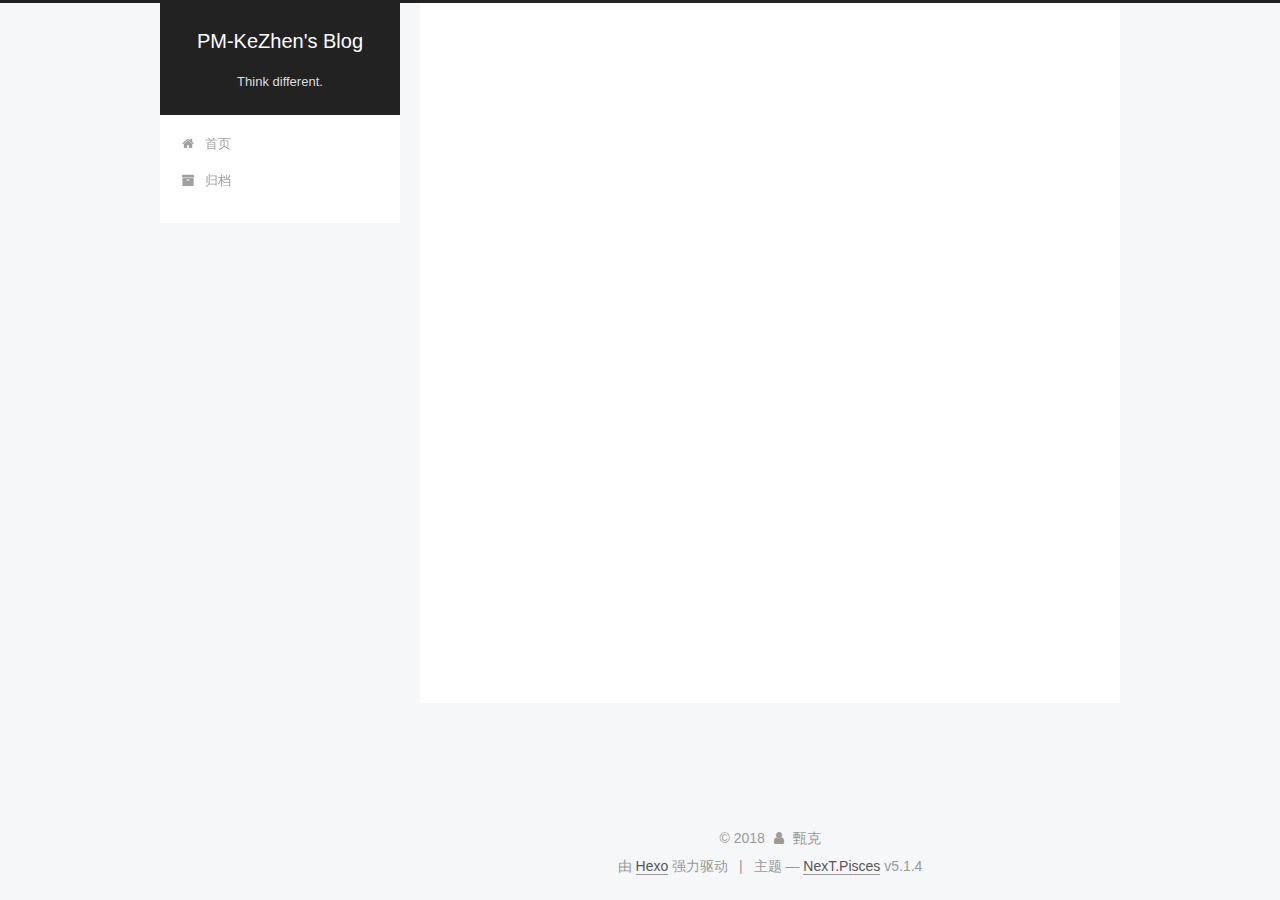
<file: index.html>
<!DOCTYPE html>



  


<html class="theme-next pisces use-motion" lang="zh-Hans">
<head>
  <meta charset="UTF-8"/>
<meta http-equiv="X-UA-Compatible" content="IE=edge" />
<meta name="viewport" content="width=device-width, initial-scale=1, maximum-scale=1"/>
<meta name="theme-color" content="#222">









<meta http-equiv="Cache-Control" content="no-transform" />
<meta http-equiv="Cache-Control" content="no-siteapp" />
















  
  
  <link href="/lib/fancybox/source/jquery.fancybox.css?v=2.1.5" rel="stylesheet" type="text/css" />







<link href="/lib/font-awesome/css/font-awesome.min.css?v=4.6.2" rel="stylesheet" type="text/css" />

<link href="/css/main.css?v=5.1.4" rel="stylesheet" type="text/css" />


  <link rel="apple-touch-icon" sizes="180x180" href="/images/apple-touch-icon-next.png?v=5.1.4">


  <link rel="icon" type="image/png" sizes="32x32" href="/images/favicon-32x32-next.png?v=5.1.4">


  <link rel="icon" type="image/png" sizes="16x16" href="/images/favicon-16x16-next.png?v=5.1.4">


  <link rel="mask-icon" href="/images/logo.svg?v=5.1.4" color="#222">





  <meta name="keywords" content="Hexo, NexT" />










<meta name="description" content="KE">
<meta property="og:type" content="website">
<meta property="og:title" content="PM-KeZhen&#39;s Blog">
<meta property="og:url" content="http://yoursite.com/index.html">
<meta property="og:site_name" content="PM-KeZhen&#39;s Blog">
<meta property="og:description" content="KE">
<meta property="og:locale" content="zh-Hans">
<meta name="twitter:card" content="summary">
<meta name="twitter:title" content="PM-KeZhen&#39;s Blog">
<meta name="twitter:description" content="KE">



<script type="text/javascript" id="hexo.configurations">
  var NexT = window.NexT || {};
  var CONFIG = {
    root: '/',
    scheme: 'Pisces',
    version: '5.1.4',
    sidebar: {"position":"left","display":"post","offset":12,"b2t":false,"scrollpercent":false,"onmobile":false},
    fancybox: true,
    tabs: true,
    motion: {"enable":true,"async":false,"transition":{"post_block":"fadeIn","post_header":"slideDownIn","post_body":"slideDownIn","coll_header":"slideLeftIn","sidebar":"slideUpIn"}},
    duoshuo: {
      userId: '0',
      author: '博主'
    },
    algolia: {
      applicationID: '',
      apiKey: '',
      indexName: '',
      hits: {"per_page":10},
      labels: {"input_placeholder":"Search for Posts","hits_empty":"We didn't find any results for the search: ${query}","hits_stats":"${hits} results found in ${time} ms"}
    }
  };
</script>



  <link rel="canonical" href="http://yoursite.com/"/>





  <title>PM-KeZhen's Blog</title>
  








</head>

<body itemscope itemtype="http://schema.org/WebPage" lang="zh-Hans">

  
  
    
  

  <div class="container sidebar-position-left 
  page-home">
    <div class="headband"></div>

    <header id="header" class="header" itemscope itemtype="http://schema.org/WPHeader">
      <div class="header-inner"><div class="site-brand-wrapper">
  <div class="site-meta ">
    

    <div class="custom-logo-site-title">
      <a href="/"  class="brand" rel="start">
        <span class="logo-line-before"><i></i></span>
        <span class="site-title">PM-KeZhen's Blog</span>
        <span class="logo-line-after"><i></i></span>
      </a>
    </div>
      
        <p class="site-subtitle">Think different.</p>
      
  </div>

  <div class="site-nav-toggle">
    <button>
      <span class="btn-bar"></span>
      <span class="btn-bar"></span>
      <span class="btn-bar"></span>
    </button>
  </div>
</div>

<nav class="site-nav">
  

  
    <ul id="menu" class="menu">
      
        
        <li class="menu-item menu-item-home">
          <a href="/" rel="section">
            
              <i class="menu-item-icon fa fa-fw fa-home"></i> <br />
            
            首页
          </a>
        </li>
      
        
        <li class="menu-item menu-item-archives">
          <a href="/archives/" rel="section">
            
              <i class="menu-item-icon fa fa-fw fa-archive"></i> <br />
            
            归档
          </a>
        </li>
      

      
    </ul>
  

  
</nav>



 </div>
    </header>

    <main id="main" class="main">
      <div class="main-inner">
        <div class="content-wrap">
          <div id="content" class="content">
            
  <section id="posts" class="posts-expand">
    
      

  

  
  
  

  <article class="post post-type-normal" itemscope itemtype="http://schema.org/Article">
  
  
  
  <div class="post-block">
    <link itemprop="mainEntityOfPage" href="http://yoursite.com/2018/03/02/Hello-mygod/">

    <span hidden itemprop="author" itemscope itemtype="http://schema.org/Person">
      <meta itemprop="name" content="甄克">
      <meta itemprop="description" content="">
      <meta itemprop="image" content="/images/avatar.gif">
    </span>

    <span hidden itemprop="publisher" itemscope itemtype="http://schema.org/Organization">
      <meta itemprop="name" content="PM-KeZhen's Blog">
    </span>

    
      <header class="post-header">

        
        
          <h1 class="post-title" itemprop="name headline">
                
                <a class="post-title-link" href="/2018/03/02/Hello-mygod/" itemprop="url">你好呀，我滴小仙女</a></h1>
        

        <div class="post-meta">
          <span class="post-time">
            
              <span class="post-meta-item-icon">
                <i class="fa fa-calendar-o"></i>
              </span>
              
                <span class="post-meta-item-text">发表于</span>
              
              <time title="创建于" itemprop="dateCreated datePublished" datetime="2018-03-02T17:35:29+08:00">
                2018-03-02
              </time>
            

            

            
          </span>

          

          
            
          

          
          

          

          

          

        </div>
      </header>
    

    
    
    
    <div class="post-body" itemprop="articleBody">

      
      

      
        
          
            <p>我要向世界宣布，狗子是最最最喜欢仙女滴啦</p>

          
        
      
    </div>
    
    
    

    

    

    

    <footer class="post-footer">
      

      

      

      
      
        <div class="post-eof"></div>
      
    </footer>
  </div>
  
  
  
  </article>


    
  </section>

  


          </div>
          


          

        </div>
        
          
  
  <div class="sidebar-toggle">
    <div class="sidebar-toggle-line-wrap">
      <span class="sidebar-toggle-line sidebar-toggle-line-first"></span>
      <span class="sidebar-toggle-line sidebar-toggle-line-middle"></span>
      <span class="sidebar-toggle-line sidebar-toggle-line-last"></span>
    </div>
  </div>

  <aside id="sidebar" class="sidebar">
    
    <div class="sidebar-inner">

      

      

      <section class="site-overview-wrap sidebar-panel sidebar-panel-active">
        <div class="site-overview">
          <div class="site-author motion-element" itemprop="author" itemscope itemtype="http://schema.org/Person">
            
              <p class="site-author-name" itemprop="name">甄克</p>
              <p class="site-description motion-element" itemprop="description">KE</p>
          </div>

          <nav class="site-state motion-element">

            
              <div class="site-state-item site-state-posts">
              
                <a href="/archives/">
              
                  <span class="site-state-item-count">1</span>
                  <span class="site-state-item-name">日志</span>
                </a>
              </div>
            

            

            

          </nav>

          

          
            <div class="links-of-author motion-element">
                
                  <span class="links-of-author-item">
                    <a href="https://github.com/pmkezhen" target="_blank" title="GitHub">
                      
                        <i class="fa fa-fw fa-github"></i>GitHub</a>
                  </span>
                
            </div>
          

          
          

          
          

          

        </div>
      </section>

      

      

    </div>
  </aside>


        
      </div>
    </main>

    <footer id="footer" class="footer">
      <div class="footer-inner">
        <div class="copyright">&copy; <span itemprop="copyrightYear">2018</span>
  <span class="with-love">
    <i class="fa fa-user"></i>
  </span>
  <span class="author" itemprop="copyrightHolder">甄克</span>

  
</div>


  <div class="powered-by">由 <a class="theme-link" target="_blank" href="https://hexo.io">Hexo</a> 强力驱动</div>



  <span class="post-meta-divider">|</span>



  <div class="theme-info">主题 &mdash; <a class="theme-link" target="_blank" href="https://github.com/iissnan/hexo-theme-next">NexT.Pisces</a> v5.1.4</div>




        







        
      </div>
    </footer>

    
      <div class="back-to-top">
        <i class="fa fa-arrow-up"></i>
        
      </div>
    

    

  </div>

  

<script type="text/javascript">
  if (Object.prototype.toString.call(window.Promise) !== '[object Function]') {
    window.Promise = null;
  }
</script>









  












  
  
    <script type="text/javascript" src="/lib/jquery/index.js?v=2.1.3"></script>
  

  
  
    <script type="text/javascript" src="/lib/fastclick/lib/fastclick.min.js?v=1.0.6"></script>
  

  
  
    <script type="text/javascript" src="/lib/jquery_lazyload/jquery.lazyload.js?v=1.9.7"></script>
  

  
  
    <script type="text/javascript" src="/lib/velocity/velocity.min.js?v=1.2.1"></script>
  

  
  
    <script type="text/javascript" src="/lib/velocity/velocity.ui.min.js?v=1.2.1"></script>
  

  
  
    <script type="text/javascript" src="/lib/fancybox/source/jquery.fancybox.pack.js?v=2.1.5"></script>
  


  


  <script type="text/javascript" src="/js/src/utils.js?v=5.1.4"></script>

  <script type="text/javascript" src="/js/src/motion.js?v=5.1.4"></script>



  
  


  <script type="text/javascript" src="/js/src/affix.js?v=5.1.4"></script>

  <script type="text/javascript" src="/js/src/schemes/pisces.js?v=5.1.4"></script>



  

  


  <script type="text/javascript" src="/js/src/bootstrap.js?v=5.1.4"></script>



  


  




	





  





  












  





  

  

  

  
  

  

  

  

</body>
</html>
</file>
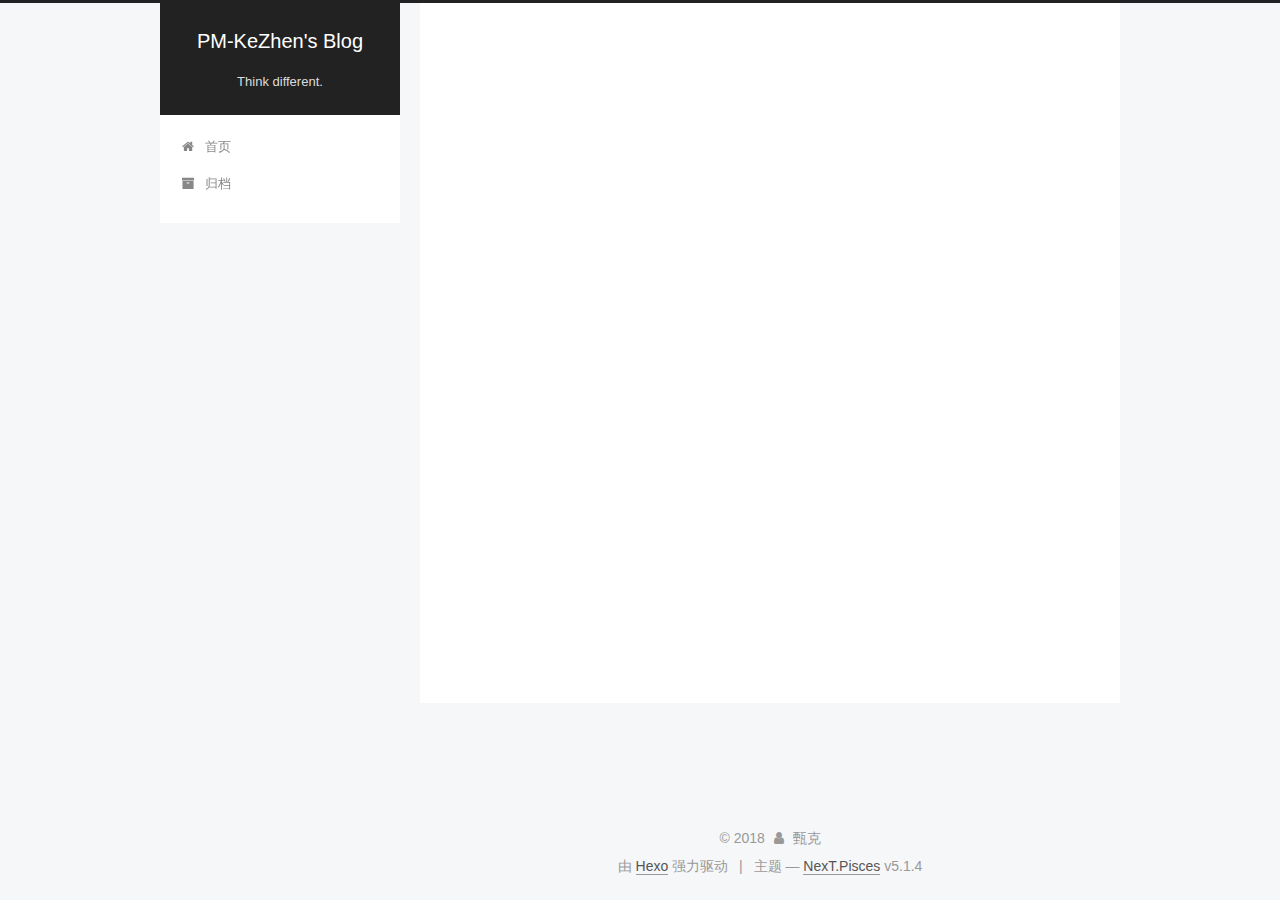
<file: archives/index.html>
<!DOCTYPE html>



  


<html class="theme-next pisces use-motion" lang="zh-Hans">
<head>
  <meta charset="UTF-8"/>
<meta http-equiv="X-UA-Compatible" content="IE=edge" />
<meta name="viewport" content="width=device-width, initial-scale=1, maximum-scale=1"/>
<meta name="theme-color" content="#222">









<meta http-equiv="Cache-Control" content="no-transform" />
<meta http-equiv="Cache-Control" content="no-siteapp" />
















  
  
  <link href="/lib/fancybox/source/jquery.fancybox.css?v=2.1.5" rel="stylesheet" type="text/css" />







<link href="/lib/font-awesome/css/font-awesome.min.css?v=4.6.2" rel="stylesheet" type="text/css" />

<link href="/css/main.css?v=5.1.4" rel="stylesheet" type="text/css" />


  <link rel="apple-touch-icon" sizes="180x180" href="/images/apple-touch-icon-next.png?v=5.1.4">


  <link rel="icon" type="image/png" sizes="32x32" href="/images/favicon-32x32-next.png?v=5.1.4">


  <link rel="icon" type="image/png" sizes="16x16" href="/images/favicon-16x16-next.png?v=5.1.4">


  <link rel="mask-icon" href="/images/logo.svg?v=5.1.4" color="#222">





  <meta name="keywords" content="Hexo, NexT" />










<meta name="description" content="KE">
<meta property="og:type" content="website">
<meta property="og:title" content="PM-KeZhen&#39;s Blog">
<meta property="og:url" content="http://yoursite.com/archives/index.html">
<meta property="og:site_name" content="PM-KeZhen&#39;s Blog">
<meta property="og:description" content="KE">
<meta property="og:locale" content="zh-Hans">
<meta name="twitter:card" content="summary">
<meta name="twitter:title" content="PM-KeZhen&#39;s Blog">
<meta name="twitter:description" content="KE">



<script type="text/javascript" id="hexo.configurations">
  var NexT = window.NexT || {};
  var CONFIG = {
    root: '/',
    scheme: 'Pisces',
    version: '5.1.4',
    sidebar: {"position":"left","display":"post","offset":12,"b2t":false,"scrollpercent":false,"onmobile":false},
    fancybox: true,
    tabs: true,
    motion: {"enable":true,"async":false,"transition":{"post_block":"fadeIn","post_header":"slideDownIn","post_body":"slideDownIn","coll_header":"slideLeftIn","sidebar":"slideUpIn"}},
    duoshuo: {
      userId: '0',
      author: '博主'
    },
    algolia: {
      applicationID: '',
      apiKey: '',
      indexName: '',
      hits: {"per_page":10},
      labels: {"input_placeholder":"Search for Posts","hits_empty":"We didn't find any results for the search: ${query}","hits_stats":"${hits} results found in ${time} ms"}
    }
  };
</script>



  <link rel="canonical" href="http://yoursite.com/archives/"/>





  <title>归档 | PM-KeZhen's Blog</title>
  








</head>

<body itemscope itemtype="http://schema.org/WebPage" lang="zh-Hans">

  
  
    
  

  <div class="container sidebar-position-left page-archive">
    <div class="headband"></div>

    <header id="header" class="header" itemscope itemtype="http://schema.org/WPHeader">
      <div class="header-inner"><div class="site-brand-wrapper">
  <div class="site-meta ">
    

    <div class="custom-logo-site-title">
      <a href="/"  class="brand" rel="start">
        <span class="logo-line-before"><i></i></span>
        <span class="site-title">PM-KeZhen's Blog</span>
        <span class="logo-line-after"><i></i></span>
      </a>
    </div>
      
        <p class="site-subtitle">Think different.</p>
      
  </div>

  <div class="site-nav-toggle">
    <button>
      <span class="btn-bar"></span>
      <span class="btn-bar"></span>
      <span class="btn-bar"></span>
    </button>
  </div>
</div>

<nav class="site-nav">
  

  
    <ul id="menu" class="menu">
      
        
        <li class="menu-item menu-item-home">
          <a href="/" rel="section">
            
              <i class="menu-item-icon fa fa-fw fa-home"></i> <br />
            
            首页
          </a>
        </li>
      
        
        <li class="menu-item menu-item-archives">
          <a href="/archives/" rel="section">
            
              <i class="menu-item-icon fa fa-fw fa-archive"></i> <br />
            
            归档
          </a>
        </li>
      

      
    </ul>
  

  
</nav>



 </div>
    </header>

    <main id="main" class="main">
      <div class="main-inner">
        <div class="content-wrap">
          <div id="content" class="content">
            

  
  
  
  <div class="post-block archive">
    <div id="posts" class="posts-collapse">
      <span class="archive-move-on"></span>

      <span class="archive-page-counter">
        
        
        
          
        
        嗯..! 目前共计 1 篇日志。 继续努力。
      </span>

      

        
        
        

        
          
          <div class="collection-title">
            <h1 class="archive-year" id="archive-year-2018">2018</h1>
          </div>
        
        

        

  <article class="post post-type-normal" itemscope itemtype="http://schema.org/Article">
    <header class="post-header">

      <h2 class="post-title">
        
            <a class="post-title-link" href="/2018/03/02/Hello-mygod/" itemprop="url">
              
                <span itemprop="name">你好呀，我滴小仙女</span>
              
            </a>
        
      </h2>

      <div class="post-meta">
        <time class="post-time" itemprop="dateCreated"
              datetime="2018-03-02T17:35:29+08:00"
              content="2018-03-02" >
          03-02
        </time>
      </div>

    </header>
  </article>



      

    </div>
  </div>
  
  
  

  



          </div>
          


          

        </div>
        
          
  
  <div class="sidebar-toggle">
    <div class="sidebar-toggle-line-wrap">
      <span class="sidebar-toggle-line sidebar-toggle-line-first"></span>
      <span class="sidebar-toggle-line sidebar-toggle-line-middle"></span>
      <span class="sidebar-toggle-line sidebar-toggle-line-last"></span>
    </div>
  </div>

  <aside id="sidebar" class="sidebar">
    
    <div class="sidebar-inner">

      

      

      <section class="site-overview-wrap sidebar-panel sidebar-panel-active">
        <div class="site-overview">
          <div class="site-author motion-element" itemprop="author" itemscope itemtype="http://schema.org/Person">
            
              <p class="site-author-name" itemprop="name">甄克</p>
              <p class="site-description motion-element" itemprop="description">KE</p>
          </div>

          <nav class="site-state motion-element">

            
              <div class="site-state-item site-state-posts">
              
                <a href="/archives/">
              
                  <span class="site-state-item-count">1</span>
                  <span class="site-state-item-name">日志</span>
                </a>
              </div>
            

            

            

          </nav>

          

          
            <div class="links-of-author motion-element">
                
                  <span class="links-of-author-item">
                    <a href="https://github.com/pmkezhen" target="_blank" title="GitHub">
                      
                        <i class="fa fa-fw fa-github"></i>GitHub</a>
                  </span>
                
            </div>
          

          
          

          
          

          

        </div>
      </section>

      

      

    </div>
  </aside>


        
      </div>
    </main>

    <footer id="footer" class="footer">
      <div class="footer-inner">
        <div class="copyright">&copy; <span itemprop="copyrightYear">2018</span>
  <span class="with-love">
    <i class="fa fa-user"></i>
  </span>
  <span class="author" itemprop="copyrightHolder">甄克</span>

  
</div>


  <div class="powered-by">由 <a class="theme-link" target="_blank" href="https://hexo.io">Hexo</a> 强力驱动</div>



  <span class="post-meta-divider">|</span>



  <div class="theme-info">主题 &mdash; <a class="theme-link" target="_blank" href="https://github.com/iissnan/hexo-theme-next">NexT.Pisces</a> v5.1.4</div>




        







        
      </div>
    </footer>

    
      <div class="back-to-top">
        <i class="fa fa-arrow-up"></i>
        
      </div>
    

    

  </div>

  

<script type="text/javascript">
  if (Object.prototype.toString.call(window.Promise) !== '[object Function]') {
    window.Promise = null;
  }
</script>









  












  
  
    <script type="text/javascript" src="/lib/jquery/index.js?v=2.1.3"></script>
  

  
  
    <script type="text/javascript" src="/lib/fastclick/lib/fastclick.min.js?v=1.0.6"></script>
  

  
  
    <script type="text/javascript" src="/lib/jquery_lazyload/jquery.lazyload.js?v=1.9.7"></script>
  

  
  
    <script type="text/javascript" src="/lib/velocity/velocity.min.js?v=1.2.1"></script>
  

  
  
    <script type="text/javascript" src="/lib/velocity/velocity.ui.min.js?v=1.2.1"></script>
  

  
  
    <script type="text/javascript" src="/lib/fancybox/source/jquery.fancybox.pack.js?v=2.1.5"></script>
  


  


  <script type="text/javascript" src="/js/src/utils.js?v=5.1.4"></script>

  <script type="text/javascript" src="/js/src/motion.js?v=5.1.4"></script>



  
  


  <script type="text/javascript" src="/js/src/affix.js?v=5.1.4"></script>

  <script type="text/javascript" src="/js/src/schemes/pisces.js?v=5.1.4"></script>



  

  


  <script type="text/javascript" src="/js/src/bootstrap.js?v=5.1.4"></script>



  


  




	





  





  












  





  

  

  

  
  

  

  

  

</body>
</html>
</file>
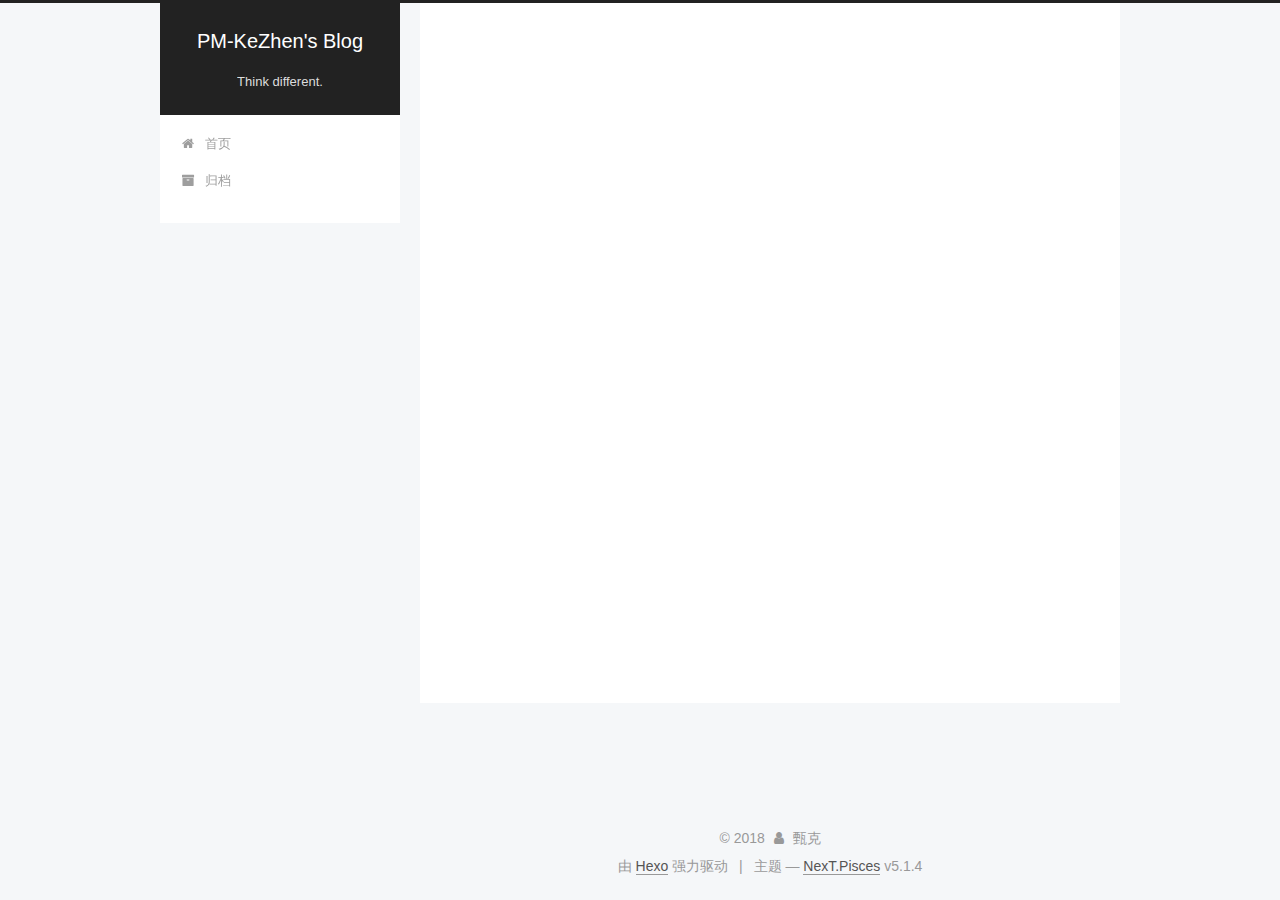
<file: archives/2018/index.html>
<!DOCTYPE html>



  


<html class="theme-next pisces use-motion" lang="zh-Hans">
<head>
  <meta charset="UTF-8"/>
<meta http-equiv="X-UA-Compatible" content="IE=edge" />
<meta name="viewport" content="width=device-width, initial-scale=1, maximum-scale=1"/>
<meta name="theme-color" content="#222">









<meta http-equiv="Cache-Control" content="no-transform" />
<meta http-equiv="Cache-Control" content="no-siteapp" />
















  
  
  <link href="/lib/fancybox/source/jquery.fancybox.css?v=2.1.5" rel="stylesheet" type="text/css" />







<link href="/lib/font-awesome/css/font-awesome.min.css?v=4.6.2" rel="stylesheet" type="text/css" />

<link href="/css/main.css?v=5.1.4" rel="stylesheet" type="text/css" />


  <link rel="apple-touch-icon" sizes="180x180" href="/images/apple-touch-icon-next.png?v=5.1.4">


  <link rel="icon" type="image/png" sizes="32x32" href="/images/favicon-32x32-next.png?v=5.1.4">


  <link rel="icon" type="image/png" sizes="16x16" href="/images/favicon-16x16-next.png?v=5.1.4">


  <link rel="mask-icon" href="/images/logo.svg?v=5.1.4" color="#222">





  <meta name="keywords" content="Hexo, NexT" />










<meta name="description" content="KE">
<meta property="og:type" content="website">
<meta property="og:title" content="PM-KeZhen&#39;s Blog">
<meta property="og:url" content="http://yoursite.com/archives/2018/index.html">
<meta property="og:site_name" content="PM-KeZhen&#39;s Blog">
<meta property="og:description" content="KE">
<meta property="og:locale" content="zh-Hans">
<meta name="twitter:card" content="summary">
<meta name="twitter:title" content="PM-KeZhen&#39;s Blog">
<meta name="twitter:description" content="KE">



<script type="text/javascript" id="hexo.configurations">
  var NexT = window.NexT || {};
  var CONFIG = {
    root: '/',
    scheme: 'Pisces',
    version: '5.1.4',
    sidebar: {"position":"left","display":"post","offset":12,"b2t":false,"scrollpercent":false,"onmobile":false},
    fancybox: true,
    tabs: true,
    motion: {"enable":true,"async":false,"transition":{"post_block":"fadeIn","post_header":"slideDownIn","post_body":"slideDownIn","coll_header":"slideLeftIn","sidebar":"slideUpIn"}},
    duoshuo: {
      userId: '0',
      author: '博主'
    },
    algolia: {
      applicationID: '',
      apiKey: '',
      indexName: '',
      hits: {"per_page":10},
      labels: {"input_placeholder":"Search for Posts","hits_empty":"We didn't find any results for the search: ${query}","hits_stats":"${hits} results found in ${time} ms"}
    }
  };
</script>



  <link rel="canonical" href="http://yoursite.com/archives/2018/"/>





  <title>归档 | PM-KeZhen's Blog</title>
  








</head>

<body itemscope itemtype="http://schema.org/WebPage" lang="zh-Hans">

  
  
    
  

  <div class="container sidebar-position-left page-archive">
    <div class="headband"></div>

    <header id="header" class="header" itemscope itemtype="http://schema.org/WPHeader">
      <div class="header-inner"><div class="site-brand-wrapper">
  <div class="site-meta ">
    

    <div class="custom-logo-site-title">
      <a href="/"  class="brand" rel="start">
        <span class="logo-line-before"><i></i></span>
        <span class="site-title">PM-KeZhen's Blog</span>
        <span class="logo-line-after"><i></i></span>
      </a>
    </div>
      
        <p class="site-subtitle">Think different.</p>
      
  </div>

  <div class="site-nav-toggle">
    <button>
      <span class="btn-bar"></span>
      <span class="btn-bar"></span>
      <span class="btn-bar"></span>
    </button>
  </div>
</div>

<nav class="site-nav">
  

  
    <ul id="menu" class="menu">
      
        
        <li class="menu-item menu-item-home">
          <a href="/" rel="section">
            
              <i class="menu-item-icon fa fa-fw fa-home"></i> <br />
            
            首页
          </a>
        </li>
      
        
        <li class="menu-item menu-item-archives">
          <a href="/archives/" rel="section">
            
              <i class="menu-item-icon fa fa-fw fa-archive"></i> <br />
            
            归档
          </a>
        </li>
      

      
    </ul>
  

  
</nav>



 </div>
    </header>

    <main id="main" class="main">
      <div class="main-inner">
        <div class="content-wrap">
          <div id="content" class="content">
            

  
  
  
  <div class="post-block archive">
    <div id="posts" class="posts-collapse">
      <span class="archive-move-on"></span>

      <span class="archive-page-counter">
        
        
        
          
        
        嗯..! 目前共计 1 篇日志。 继续努力。
      </span>

      

        
        
        

        
          
          <div class="collection-title">
            <h1 class="archive-year" id="archive-year-2018">2018</h1>
          </div>
        
        

        

  <article class="post post-type-normal" itemscope itemtype="http://schema.org/Article">
    <header class="post-header">

      <h2 class="post-title">
        
            <a class="post-title-link" href="/2018/03/02/Hello-mygod/" itemprop="url">
              
                <span itemprop="name">你好呀，我滴小仙女</span>
              
            </a>
        
      </h2>

      <div class="post-meta">
        <time class="post-time" itemprop="dateCreated"
              datetime="2018-03-02T17:35:29+08:00"
              content="2018-03-02" >
          03-02
        </time>
      </div>

    </header>
  </article>



      

    </div>
  </div>
  
  
  

  



          </div>
          


          

        </div>
        
          
  
  <div class="sidebar-toggle">
    <div class="sidebar-toggle-line-wrap">
      <span class="sidebar-toggle-line sidebar-toggle-line-first"></span>
      <span class="sidebar-toggle-line sidebar-toggle-line-middle"></span>
      <span class="sidebar-toggle-line sidebar-toggle-line-last"></span>
    </div>
  </div>

  <aside id="sidebar" class="sidebar">
    
    <div class="sidebar-inner">

      

      

      <section class="site-overview-wrap sidebar-panel sidebar-panel-active">
        <div class="site-overview">
          <div class="site-author motion-element" itemprop="author" itemscope itemtype="http://schema.org/Person">
            
              <p class="site-author-name" itemprop="name">甄克</p>
              <p class="site-description motion-element" itemprop="description">KE</p>
          </div>

          <nav class="site-state motion-element">

            
              <div class="site-state-item site-state-posts">
              
                <a href="/archives/">
              
                  <span class="site-state-item-count">1</span>
                  <span class="site-state-item-name">日志</span>
                </a>
              </div>
            

            

            

          </nav>

          

          
            <div class="links-of-author motion-element">
                
                  <span class="links-of-author-item">
                    <a href="https://github.com/pmkezhen" target="_blank" title="GitHub">
                      
                        <i class="fa fa-fw fa-github"></i>GitHub</a>
                  </span>
                
            </div>
          

          
          

          
          

          

        </div>
      </section>

      

      

    </div>
  </aside>


        
      </div>
    </main>

    <footer id="footer" class="footer">
      <div class="footer-inner">
        <div class="copyright">&copy; <span itemprop="copyrightYear">2018</span>
  <span class="with-love">
    <i class="fa fa-user"></i>
  </span>
  <span class="author" itemprop="copyrightHolder">甄克</span>

  
</div>


  <div class="powered-by">由 <a class="theme-link" target="_blank" href="https://hexo.io">Hexo</a> 强力驱动</div>



  <span class="post-meta-divider">|</span>



  <div class="theme-info">主题 &mdash; <a class="theme-link" target="_blank" href="https://github.com/iissnan/hexo-theme-next">NexT.Pisces</a> v5.1.4</div>




        







        
      </div>
    </footer>

    
      <div class="back-to-top">
        <i class="fa fa-arrow-up"></i>
        
      </div>
    

    

  </div>

  

<script type="text/javascript">
  if (Object.prototype.toString.call(window.Promise) !== '[object Function]') {
    window.Promise = null;
  }
</script>









  












  
  
    <script type="text/javascript" src="/lib/jquery/index.js?v=2.1.3"></script>
  

  
  
    <script type="text/javascript" src="/lib/fastclick/lib/fastclick.min.js?v=1.0.6"></script>
  

  
  
    <script type="text/javascript" src="/lib/jquery_lazyload/jquery.lazyload.js?v=1.9.7"></script>
  

  
  
    <script type="text/javascript" src="/lib/velocity/velocity.min.js?v=1.2.1"></script>
  

  
  
    <script type="text/javascript" src="/lib/velocity/velocity.ui.min.js?v=1.2.1"></script>
  

  
  
    <script type="text/javascript" src="/lib/fancybox/source/jquery.fancybox.pack.js?v=2.1.5"></script>
  


  


  <script type="text/javascript" src="/js/src/utils.js?v=5.1.4"></script>

  <script type="text/javascript" src="/js/src/motion.js?v=5.1.4"></script>



  
  


  <script type="text/javascript" src="/js/src/affix.js?v=5.1.4"></script>

  <script type="text/javascript" src="/js/src/schemes/pisces.js?v=5.1.4"></script>



  

  


  <script type="text/javascript" src="/js/src/bootstrap.js?v=5.1.4"></script>



  


  




	





  





  












  





  

  

  

  
  

  

  

  

</body>
</html>
</file>
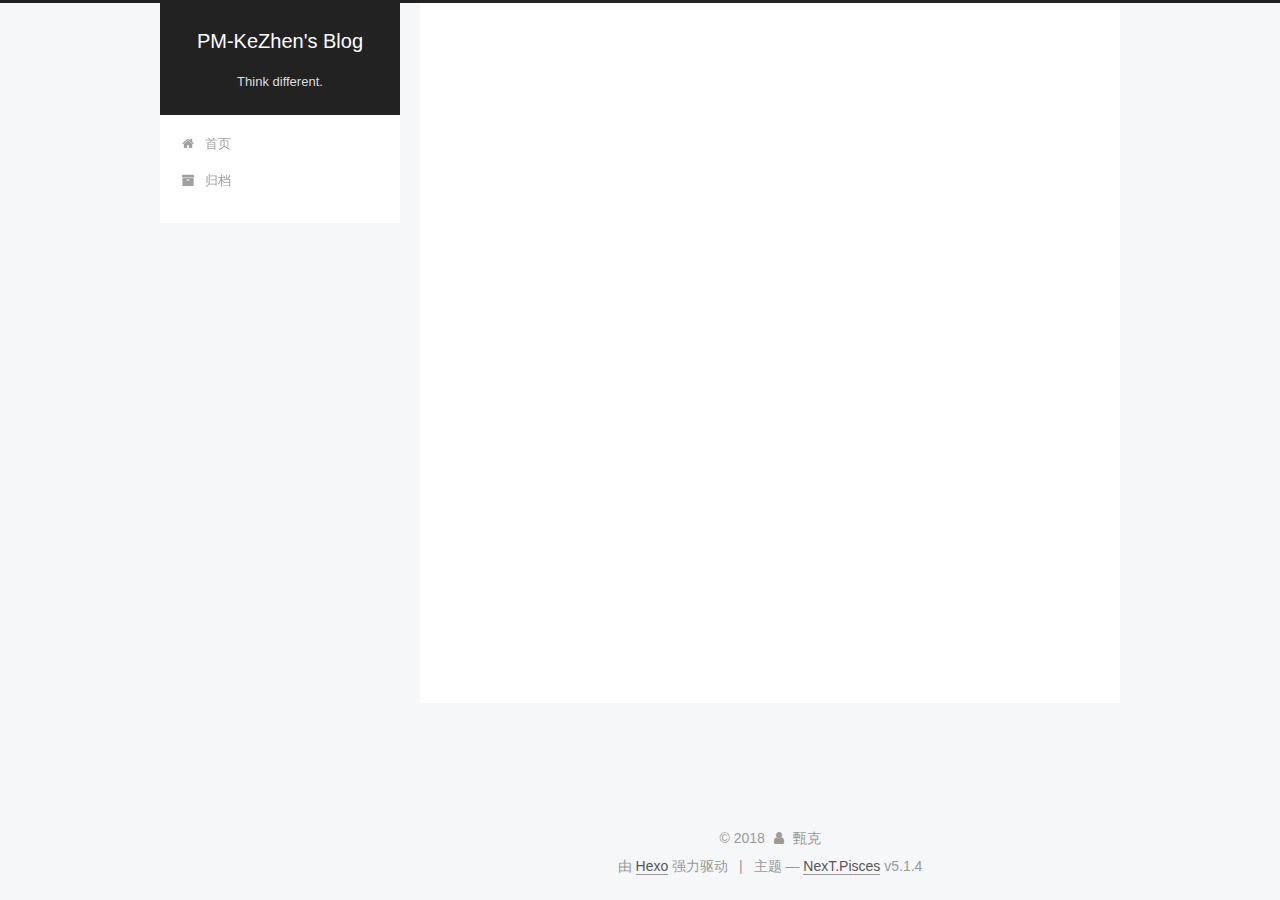
<file: archives/2018/03/index.html>
<!DOCTYPE html>



  


<html class="theme-next pisces use-motion" lang="zh-Hans">
<head>
  <meta charset="UTF-8"/>
<meta http-equiv="X-UA-Compatible" content="IE=edge" />
<meta name="viewport" content="width=device-width, initial-scale=1, maximum-scale=1"/>
<meta name="theme-color" content="#222">









<meta http-equiv="Cache-Control" content="no-transform" />
<meta http-equiv="Cache-Control" content="no-siteapp" />
















  
  
  <link href="/lib/fancybox/source/jquery.fancybox.css?v=2.1.5" rel="stylesheet" type="text/css" />







<link href="/lib/font-awesome/css/font-awesome.min.css?v=4.6.2" rel="stylesheet" type="text/css" />

<link href="/css/main.css?v=5.1.4" rel="stylesheet" type="text/css" />


  <link rel="apple-touch-icon" sizes="180x180" href="/images/apple-touch-icon-next.png?v=5.1.4">


  <link rel="icon" type="image/png" sizes="32x32" href="/images/favicon-32x32-next.png?v=5.1.4">


  <link rel="icon" type="image/png" sizes="16x16" href="/images/favicon-16x16-next.png?v=5.1.4">


  <link rel="mask-icon" href="/images/logo.svg?v=5.1.4" color="#222">





  <meta name="keywords" content="Hexo, NexT" />










<meta name="description" content="KE">
<meta property="og:type" content="website">
<meta property="og:title" content="PM-KeZhen&#39;s Blog">
<meta property="og:url" content="http://yoursite.com/archives/2018/03/index.html">
<meta property="og:site_name" content="PM-KeZhen&#39;s Blog">
<meta property="og:description" content="KE">
<meta property="og:locale" content="zh-Hans">
<meta name="twitter:card" content="summary">
<meta name="twitter:title" content="PM-KeZhen&#39;s Blog">
<meta name="twitter:description" content="KE">



<script type="text/javascript" id="hexo.configurations">
  var NexT = window.NexT || {};
  var CONFIG = {
    root: '/',
    scheme: 'Pisces',
    version: '5.1.4',
    sidebar: {"position":"left","display":"post","offset":12,"b2t":false,"scrollpercent":false,"onmobile":false},
    fancybox: true,
    tabs: true,
    motion: {"enable":true,"async":false,"transition":{"post_block":"fadeIn","post_header":"slideDownIn","post_body":"slideDownIn","coll_header":"slideLeftIn","sidebar":"slideUpIn"}},
    duoshuo: {
      userId: '0',
      author: '博主'
    },
    algolia: {
      applicationID: '',
      apiKey: '',
      indexName: '',
      hits: {"per_page":10},
      labels: {"input_placeholder":"Search for Posts","hits_empty":"We didn't find any results for the search: ${query}","hits_stats":"${hits} results found in ${time} ms"}
    }
  };
</script>



  <link rel="canonical" href="http://yoursite.com/archives/2018/03/"/>





  <title>归档 | PM-KeZhen's Blog</title>
  








</head>

<body itemscope itemtype="http://schema.org/WebPage" lang="zh-Hans">

  
  
    
  

  <div class="container sidebar-position-left page-archive">
    <div class="headband"></div>

    <header id="header" class="header" itemscope itemtype="http://schema.org/WPHeader">
      <div class="header-inner"><div class="site-brand-wrapper">
  <div class="site-meta ">
    

    <div class="custom-logo-site-title">
      <a href="/"  class="brand" rel="start">
        <span class="logo-line-before"><i></i></span>
        <span class="site-title">PM-KeZhen's Blog</span>
        <span class="logo-line-after"><i></i></span>
      </a>
    </div>
      
        <p class="site-subtitle">Think different.</p>
      
  </div>

  <div class="site-nav-toggle">
    <button>
      <span class="btn-bar"></span>
      <span class="btn-bar"></span>
      <span class="btn-bar"></span>
    </button>
  </div>
</div>

<nav class="site-nav">
  

  
    <ul id="menu" class="menu">
      
        
        <li class="menu-item menu-item-home">
          <a href="/" rel="section">
            
              <i class="menu-item-icon fa fa-fw fa-home"></i> <br />
            
            首页
          </a>
        </li>
      
        
        <li class="menu-item menu-item-archives">
          <a href="/archives/" rel="section">
            
              <i class="menu-item-icon fa fa-fw fa-archive"></i> <br />
            
            归档
          </a>
        </li>
      

      
    </ul>
  

  
</nav>



 </div>
    </header>

    <main id="main" class="main">
      <div class="main-inner">
        <div class="content-wrap">
          <div id="content" class="content">
            

  
  
  
  <div class="post-block archive">
    <div id="posts" class="posts-collapse">
      <span class="archive-move-on"></span>

      <span class="archive-page-counter">
        
        
        
          
        
        嗯..! 目前共计 1 篇日志。 继续努力。
      </span>

      

        
        
        

        
          
          <div class="collection-title">
            <h1 class="archive-year" id="archive-year-2018">2018</h1>
          </div>
        
        

        

  <article class="post post-type-normal" itemscope itemtype="http://schema.org/Article">
    <header class="post-header">

      <h2 class="post-title">
        
            <a class="post-title-link" href="/2018/03/02/Hello-mygod/" itemprop="url">
              
                <span itemprop="name">你好呀，我滴小仙女</span>
              
            </a>
        
      </h2>

      <div class="post-meta">
        <time class="post-time" itemprop="dateCreated"
              datetime="2018-03-02T17:35:29+08:00"
              content="2018-03-02" >
          03-02
        </time>
      </div>

    </header>
  </article>



      

    </div>
  </div>
  
  
  

  



          </div>
          


          

        </div>
        
          
  
  <div class="sidebar-toggle">
    <div class="sidebar-toggle-line-wrap">
      <span class="sidebar-toggle-line sidebar-toggle-line-first"></span>
      <span class="sidebar-toggle-line sidebar-toggle-line-middle"></span>
      <span class="sidebar-toggle-line sidebar-toggle-line-last"></span>
    </div>
  </div>

  <aside id="sidebar" class="sidebar">
    
    <div class="sidebar-inner">

      

      

      <section class="site-overview-wrap sidebar-panel sidebar-panel-active">
        <div class="site-overview">
          <div class="site-author motion-element" itemprop="author" itemscope itemtype="http://schema.org/Person">
            
              <p class="site-author-name" itemprop="name">甄克</p>
              <p class="site-description motion-element" itemprop="description">KE</p>
          </div>

          <nav class="site-state motion-element">

            
              <div class="site-state-item site-state-posts">
              
                <a href="/archives/">
              
                  <span class="site-state-item-count">1</span>
                  <span class="site-state-item-name">日志</span>
                </a>
              </div>
            

            

            

          </nav>

          

          
            <div class="links-of-author motion-element">
                
                  <span class="links-of-author-item">
                    <a href="https://github.com/pmkezhen" target="_blank" title="GitHub">
                      
                        <i class="fa fa-fw fa-github"></i>GitHub</a>
                  </span>
                
            </div>
          

          
          

          
          

          

        </div>
      </section>

      

      

    </div>
  </aside>


        
      </div>
    </main>

    <footer id="footer" class="footer">
      <div class="footer-inner">
        <div class="copyright">&copy; <span itemprop="copyrightYear">2018</span>
  <span class="with-love">
    <i class="fa fa-user"></i>
  </span>
  <span class="author" itemprop="copyrightHolder">甄克</span>

  
</div>


  <div class="powered-by">由 <a class="theme-link" target="_blank" href="https://hexo.io">Hexo</a> 强力驱动</div>



  <span class="post-meta-divider">|</span>



  <div class="theme-info">主题 &mdash; <a class="theme-link" target="_blank" href="https://github.com/iissnan/hexo-theme-next">NexT.Pisces</a> v5.1.4</div>




        







        
      </div>
    </footer>

    
      <div class="back-to-top">
        <i class="fa fa-arrow-up"></i>
        
      </div>
    

    

  </div>

  

<script type="text/javascript">
  if (Object.prototype.toString.call(window.Promise) !== '[object Function]') {
    window.Promise = null;
  }
</script>









  












  
  
    <script type="text/javascript" src="/lib/jquery/index.js?v=2.1.3"></script>
  

  
  
    <script type="text/javascript" src="/lib/fastclick/lib/fastclick.min.js?v=1.0.6"></script>
  

  
  
    <script type="text/javascript" src="/lib/jquery_lazyload/jquery.lazyload.js?v=1.9.7"></script>
  

  
  
    <script type="text/javascript" src="/lib/velocity/velocity.min.js?v=1.2.1"></script>
  

  
  
    <script type="text/javascript" src="/lib/velocity/velocity.ui.min.js?v=1.2.1"></script>
  

  
  
    <script type="text/javascript" src="/lib/fancybox/source/jquery.fancybox.pack.js?v=2.1.5"></script>
  


  


  <script type="text/javascript" src="/js/src/utils.js?v=5.1.4"></script>

  <script type="text/javascript" src="/js/src/motion.js?v=5.1.4"></script>



  
  


  <script type="text/javascript" src="/js/src/affix.js?v=5.1.4"></script>

  <script type="text/javascript" src="/js/src/schemes/pisces.js?v=5.1.4"></script>



  

  


  <script type="text/javascript" src="/js/src/bootstrap.js?v=5.1.4"></script>



  


  




	





  





  












  





  

  

  

  
  

  

  

  

</body>
</html>
</file>
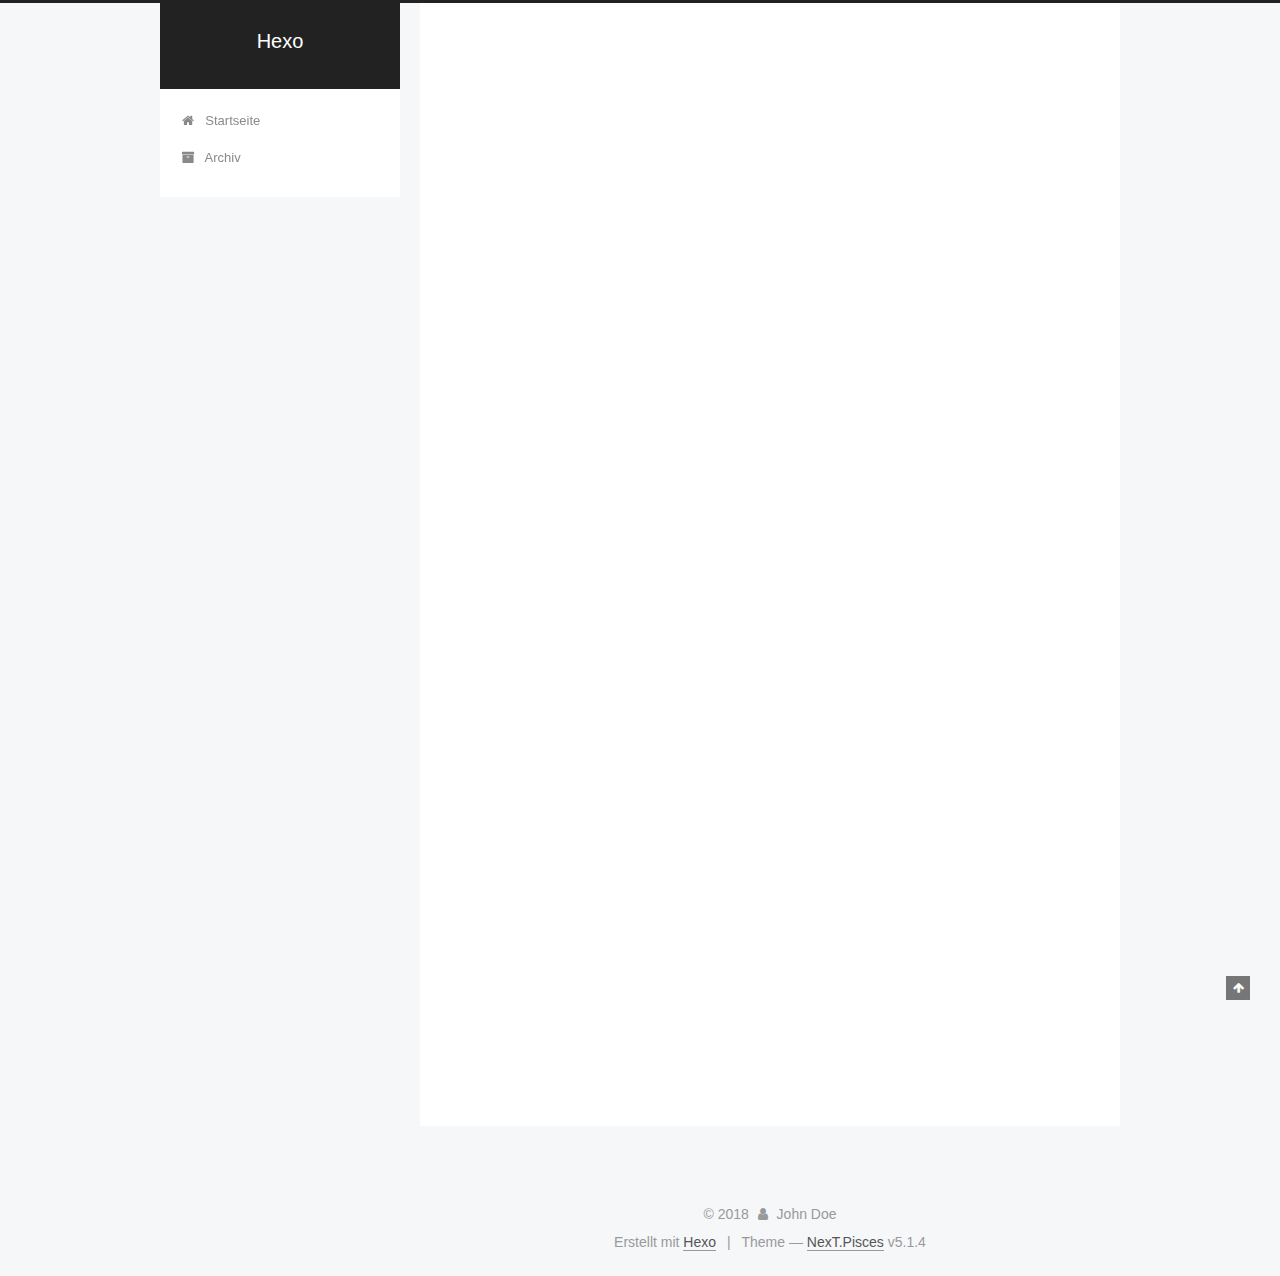
<file: 2018/03/01/hello-world/index.html>
<!DOCTYPE html>



  


<html class="theme-next pisces use-motion" lang="">
<head>
  <meta charset="UTF-8"/>
<meta http-equiv="X-UA-Compatible" content="IE=edge" />
<meta name="viewport" content="width=device-width, initial-scale=1, maximum-scale=1"/>
<meta name="theme-color" content="#222">









<meta http-equiv="Cache-Control" content="no-transform" />
<meta http-equiv="Cache-Control" content="no-siteapp" />
















  
  
  <link href="/lib/fancybox/source/jquery.fancybox.css?v=2.1.5" rel="stylesheet" type="text/css" />







<link href="/lib/font-awesome/css/font-awesome.min.css?v=4.6.2" rel="stylesheet" type="text/css" />

<link href="/css/main.css?v=5.1.4" rel="stylesheet" type="text/css" />


  <link rel="apple-touch-icon" sizes="180x180" href="/images/apple-touch-icon-next.png?v=5.1.4">


  <link rel="icon" type="image/png" sizes="32x32" href="/images/favicon-32x32-next.png?v=5.1.4">


  <link rel="icon" type="image/png" sizes="16x16" href="/images/favicon-16x16-next.png?v=5.1.4">


  <link rel="mask-icon" href="/images/logo.svg?v=5.1.4" color="#222">





  <meta name="keywords" content="Hexo, NexT" />










<meta name="description" content="Welcome to Hexo! This is your very first post. Check documentation for more info. If you get any problems when using Hexo, you can find the answer in troubleshooting or you can ask me on GitHub. Quick">
<meta property="og:type" content="article">
<meta property="og:title" content="Hello World">
<meta property="og:url" content="http://yoursite.com/2018/03/01/hello-world/index.html">
<meta property="og:site_name" content="Hexo">
<meta property="og:description" content="Welcome to Hexo! This is your very first post. Check documentation for more info. If you get any problems when using Hexo, you can find the answer in troubleshooting or you can ask me on GitHub. Quick">
<meta property="og:updated_time" content="2018-03-01T09:34:03.535Z">
<meta name="twitter:card" content="summary">
<meta name="twitter:title" content="Hello World">
<meta name="twitter:description" content="Welcome to Hexo! This is your very first post. Check documentation for more info. If you get any problems when using Hexo, you can find the answer in troubleshooting or you can ask me on GitHub. Quick">



<script type="text/javascript" id="hexo.configurations">
  var NexT = window.NexT || {};
  var CONFIG = {
    root: '/',
    scheme: 'Pisces',
    version: '5.1.4',
    sidebar: {"position":"left","display":"post","offset":12,"b2t":false,"scrollpercent":false,"onmobile":false},
    fancybox: true,
    tabs: true,
    motion: {"enable":true,"async":false,"transition":{"post_block":"fadeIn","post_header":"slideDownIn","post_body":"slideDownIn","coll_header":"slideLeftIn","sidebar":"slideUpIn"}},
    duoshuo: {
      userId: '0',
      author: 'Author'
    },
    algolia: {
      applicationID: '',
      apiKey: '',
      indexName: '',
      hits: {"per_page":10},
      labels: {"input_placeholder":"Search for Posts","hits_empty":"We didn't find any results for the search: ${query}","hits_stats":"${hits} results found in ${time} ms"}
    }
  };
</script>



  <link rel="canonical" href="http://yoursite.com/2018/03/01/hello-world/"/>





  <title>Hello World | Hexo</title>
  








</head>

<body itemscope itemtype="http://schema.org/WebPage" lang="">

  
  
    
  

  <div class="container sidebar-position-left page-post-detail">
    <div class="headband"></div>

    <header id="header" class="header" itemscope itemtype="http://schema.org/WPHeader">
      <div class="header-inner"><div class="site-brand-wrapper">
  <div class="site-meta ">
    

    <div class="custom-logo-site-title">
      <a href="/"  class="brand" rel="start">
        <span class="logo-line-before"><i></i></span>
        <span class="site-title">Hexo</span>
        <span class="logo-line-after"><i></i></span>
      </a>
    </div>
      
        <p class="site-subtitle"></p>
      
  </div>

  <div class="site-nav-toggle">
    <button>
      <span class="btn-bar"></span>
      <span class="btn-bar"></span>
      <span class="btn-bar"></span>
    </button>
  </div>
</div>

<nav class="site-nav">
  

  
    <ul id="menu" class="menu">
      
        
        <li class="menu-item menu-item-home">
          <a href="/" rel="section">
            
              <i class="menu-item-icon fa fa-fw fa-home"></i> <br />
            
            Startseite
          </a>
        </li>
      
        
        <li class="menu-item menu-item-archives">
          <a href="/archives/" rel="section">
            
              <i class="menu-item-icon fa fa-fw fa-archive"></i> <br />
            
            Archiv
          </a>
        </li>
      

      
    </ul>
  

  
</nav>



 </div>
    </header>

    <main id="main" class="main">
      <div class="main-inner">
        <div class="content-wrap">
          <div id="content" class="content">
            

  <div id="posts" class="posts-expand">
    

  

  
  
  

  <article class="post post-type-normal" itemscope itemtype="http://schema.org/Article">
  
  
  
  <div class="post-block">
    <link itemprop="mainEntityOfPage" href="http://yoursite.com/2018/03/01/hello-world/">

    <span hidden itemprop="author" itemscope itemtype="http://schema.org/Person">
      <meta itemprop="name" content="John Doe">
      <meta itemprop="description" content="">
      <meta itemprop="image" content="/images/avatar.gif">
    </span>

    <span hidden itemprop="publisher" itemscope itemtype="http://schema.org/Organization">
      <meta itemprop="name" content="Hexo">
    </span>

    
      <header class="post-header">

        
        
          <h1 class="post-title" itemprop="name headline">Hello World</h1>
        

        <div class="post-meta">
          <span class="post-time">
            
              <span class="post-meta-item-icon">
                <i class="fa fa-calendar-o"></i>
              </span>
              
                <span class="post-meta-item-text">Veröffentlicht am</span>
              
              <time title="Post created" itemprop="dateCreated datePublished" datetime="2018-03-01T17:34:03+08:00">
                2018-03-01
              </time>
            

            

            
          </span>

          

          
            
          

          
          

          

          

          

        </div>
      </header>
    

    
    
    
    <div class="post-body" itemprop="articleBody">

      
      

      
        <p>Welcome to <a href="https://hexo.io/" target="_blank" rel="noopener">Hexo</a>! This is your very first post. Check <a href="https://hexo.io/docs/" target="_blank" rel="noopener">documentation</a> for more info. If you get any problems when using Hexo, you can find the answer in <a href="https://hexo.io/docs/troubleshooting.html" target="_blank" rel="noopener">troubleshooting</a> or you can ask me on <a href="https://github.com/hexojs/hexo/issues" target="_blank" rel="noopener">GitHub</a>.</p>
<h2 id="Quick-Start"><a href="#Quick-Start" class="headerlink" title="Quick Start"></a>Quick Start</h2><h3 id="Create-a-new-post"><a href="#Create-a-new-post" class="headerlink" title="Create a new post"></a>Create a new post</h3><figure class="highlight bash"><table><tr><td class="gutter"><pre><span class="line">1</span><br></pre></td><td class="code"><pre><span class="line">$ hexo new <span class="string">"My New Post"</span></span><br></pre></td></tr></table></figure>
<p>More info: <a href="https://hexo.io/docs/writing.html" target="_blank" rel="noopener">Writing</a></p>
<h3 id="Run-server"><a href="#Run-server" class="headerlink" title="Run server"></a>Run server</h3><figure class="highlight bash"><table><tr><td class="gutter"><pre><span class="line">1</span><br></pre></td><td class="code"><pre><span class="line">$ hexo server</span><br></pre></td></tr></table></figure>
<p>More info: <a href="https://hexo.io/docs/server.html" target="_blank" rel="noopener">Server</a></p>
<h3 id="Generate-static-files"><a href="#Generate-static-files" class="headerlink" title="Generate static files"></a>Generate static files</h3><figure class="highlight bash"><table><tr><td class="gutter"><pre><span class="line">1</span><br></pre></td><td class="code"><pre><span class="line">$ hexo generate</span><br></pre></td></tr></table></figure>
<p>More info: <a href="https://hexo.io/docs/generating.html" target="_blank" rel="noopener">Generating</a></p>
<h3 id="Deploy-to-remote-sites"><a href="#Deploy-to-remote-sites" class="headerlink" title="Deploy to remote sites"></a>Deploy to remote sites</h3><figure class="highlight bash"><table><tr><td class="gutter"><pre><span class="line">1</span><br></pre></td><td class="code"><pre><span class="line">$ hexo deploy</span><br></pre></td></tr></table></figure>
<p>More info: <a href="https://hexo.io/docs/deployment.html" target="_blank" rel="noopener">Deployment</a></p>

      
    </div>
    
    
    

    

    

    

    <footer class="post-footer">
      

      
      
      

      
        <div class="post-nav">
          <div class="post-nav-next post-nav-item">
            
          </div>

          <span class="post-nav-divider"></span>

          <div class="post-nav-prev post-nav-item">
            
              <a href="/2018/03/01/test-my-site/" rel="prev" title="test_my_site">
                test_my_site <i class="fa fa-chevron-right"></i>
              </a>
            
          </div>
        </div>
      

      
      
    </footer>
  </div>
  
  
  
  </article>



    <div class="post-spread">
      
    </div>
  </div>


          </div>
          


          

  



        </div>
        
          
  
  <div class="sidebar-toggle">
    <div class="sidebar-toggle-line-wrap">
      <span class="sidebar-toggle-line sidebar-toggle-line-first"></span>
      <span class="sidebar-toggle-line sidebar-toggle-line-middle"></span>
      <span class="sidebar-toggle-line sidebar-toggle-line-last"></span>
    </div>
  </div>

  <aside id="sidebar" class="sidebar">
    
    <div class="sidebar-inner">

      

      
        <ul class="sidebar-nav motion-element">
          <li class="sidebar-nav-toc sidebar-nav-active" data-target="post-toc-wrap">
            Inhaltsverzeichnis
          </li>
          <li class="sidebar-nav-overview" data-target="site-overview-wrap">
            Übersicht
          </li>
        </ul>
      

      <section class="site-overview-wrap sidebar-panel">
        <div class="site-overview">
          <div class="site-author motion-element" itemprop="author" itemscope itemtype="http://schema.org/Person">
            
              <p class="site-author-name" itemprop="name">John Doe</p>
              <p class="site-description motion-element" itemprop="description"></p>
          </div>

          <nav class="site-state motion-element">

            
              <div class="site-state-item site-state-posts">
              
                <a href="/archives/">
              
                  <span class="site-state-item-count">3</span>
                  <span class="site-state-item-name">Artikel</span>
                </a>
              </div>
            

            

            

          </nav>

          

          

          
          

          
          

          

        </div>
      </section>

      
      <!--noindex-->
        <section class="post-toc-wrap motion-element sidebar-panel sidebar-panel-active">
          <div class="post-toc">

            
              
            

            
              <div class="post-toc-content"><ol class="nav"><li class="nav-item nav-level-2"><a class="nav-link" href="#Quick-Start"><span class="nav-number">1.</span> <span class="nav-text">Quick Start</span></a><ol class="nav-child"><li class="nav-item nav-level-3"><a class="nav-link" href="#Create-a-new-post"><span class="nav-number">1.1.</span> <span class="nav-text">Create a new post</span></a></li><li class="nav-item nav-level-3"><a class="nav-link" href="#Run-server"><span class="nav-number">1.2.</span> <span class="nav-text">Run server</span></a></li><li class="nav-item nav-level-3"><a class="nav-link" href="#Generate-static-files"><span class="nav-number">1.3.</span> <span class="nav-text">Generate static files</span></a></li><li class="nav-item nav-level-3"><a class="nav-link" href="#Deploy-to-remote-sites"><span class="nav-number">1.4.</span> <span class="nav-text">Deploy to remote sites</span></a></li></ol></li></ol></div>
            

          </div>
        </section>
      <!--/noindex-->
      

      

    </div>
  </aside>


        
      </div>
    </main>

    <footer id="footer" class="footer">
      <div class="footer-inner">
        <div class="copyright">&copy; <span itemprop="copyrightYear">2018</span>
  <span class="with-love">
    <i class="fa fa-user"></i>
  </span>
  <span class="author" itemprop="copyrightHolder">John Doe</span>

  
</div>


  <div class="powered-by">Erstellt mit  <a class="theme-link" target="_blank" href="https://hexo.io">Hexo</a></div>



  <span class="post-meta-divider">|</span>



  <div class="theme-info">Theme &mdash; <a class="theme-link" target="_blank" href="https://github.com/iissnan/hexo-theme-next">NexT.Pisces</a> v5.1.4</div>




        







        
      </div>
    </footer>

    
      <div class="back-to-top">
        <i class="fa fa-arrow-up"></i>
        
      </div>
    

    

  </div>

  

<script type="text/javascript">
  if (Object.prototype.toString.call(window.Promise) !== '[object Function]') {
    window.Promise = null;
  }
</script>









  












  
  
    <script type="text/javascript" src="/lib/jquery/index.js?v=2.1.3"></script>
  

  
  
    <script type="text/javascript" src="/lib/fastclick/lib/fastclick.min.js?v=1.0.6"></script>
  

  
  
    <script type="text/javascript" src="/lib/jquery_lazyload/jquery.lazyload.js?v=1.9.7"></script>
  

  
  
    <script type="text/javascript" src="/lib/velocity/velocity.min.js?v=1.2.1"></script>
  

  
  
    <script type="text/javascript" src="/lib/velocity/velocity.ui.min.js?v=1.2.1"></script>
  

  
  
    <script type="text/javascript" src="/lib/fancybox/source/jquery.fancybox.pack.js?v=2.1.5"></script>
  


  


  <script type="text/javascript" src="/js/src/utils.js?v=5.1.4"></script>

  <script type="text/javascript" src="/js/src/motion.js?v=5.1.4"></script>



  
  


  <script type="text/javascript" src="/js/src/affix.js?v=5.1.4"></script>

  <script type="text/javascript" src="/js/src/schemes/pisces.js?v=5.1.4"></script>



  
  <script type="text/javascript" src="/js/src/scrollspy.js?v=5.1.4"></script>
<script type="text/javascript" src="/js/src/post-details.js?v=5.1.4"></script>



  


  <script type="text/javascript" src="/js/src/bootstrap.js?v=5.1.4"></script>



  


  




	





  





  












  





  

  

  

  
  

  

  

  

</body>
</html>
</file>
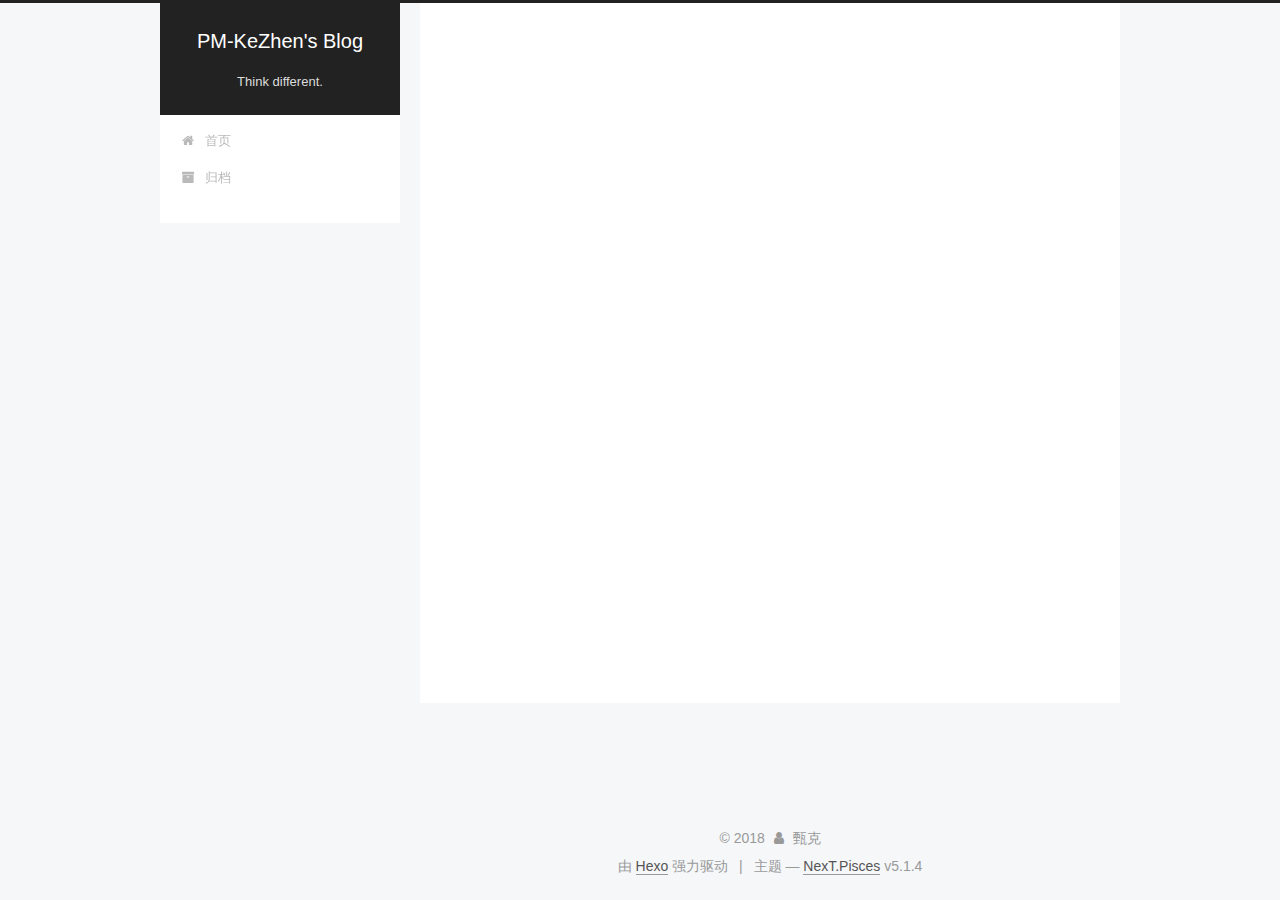
<file: 2018/03/02/Hello-mygod/index.html>
<!DOCTYPE html>



  


<html class="theme-next pisces use-motion" lang="zh-Hans">
<head>
  <meta charset="UTF-8"/>
<meta http-equiv="X-UA-Compatible" content="IE=edge" />
<meta name="viewport" content="width=device-width, initial-scale=1, maximum-scale=1"/>
<meta name="theme-color" content="#222">









<meta http-equiv="Cache-Control" content="no-transform" />
<meta http-equiv="Cache-Control" content="no-siteapp" />
















  
  
  <link href="/lib/fancybox/source/jquery.fancybox.css?v=2.1.5" rel="stylesheet" type="text/css" />







<link href="/lib/font-awesome/css/font-awesome.min.css?v=4.6.2" rel="stylesheet" type="text/css" />

<link href="/css/main.css?v=5.1.4" rel="stylesheet" type="text/css" />


  <link rel="apple-touch-icon" sizes="180x180" href="/images/apple-touch-icon-next.png?v=5.1.4">


  <link rel="icon" type="image/png" sizes="32x32" href="/images/favicon-32x32-next.png?v=5.1.4">


  <link rel="icon" type="image/png" sizes="16x16" href="/images/favicon-16x16-next.png?v=5.1.4">


  <link rel="mask-icon" href="/images/logo.svg?v=5.1.4" color="#222">





  <meta name="keywords" content="Hexo, NexT" />










<meta name="description" content="我要向世界宣布，狗子是最最最喜欢仙女滴啦">
<meta property="og:type" content="article">
<meta property="og:title" content="你好呀，我滴小仙女">
<meta property="og:url" content="http://yoursite.com/2018/03/02/Hello-mygod/index.html">
<meta property="og:site_name" content="PM-KeZhen&#39;s Blog">
<meta property="og:description" content="我要向世界宣布，狗子是最最最喜欢仙女滴啦">
<meta property="og:locale" content="zh-Hans">
<meta property="og:updated_time" content="2018-03-02T09:35:34.712Z">
<meta name="twitter:card" content="summary">
<meta name="twitter:title" content="你好呀，我滴小仙女">
<meta name="twitter:description" content="我要向世界宣布，狗子是最最最喜欢仙女滴啦">



<script type="text/javascript" id="hexo.configurations">
  var NexT = window.NexT || {};
  var CONFIG = {
    root: '/',
    scheme: 'Pisces',
    version: '5.1.4',
    sidebar: {"position":"left","display":"post","offset":12,"b2t":false,"scrollpercent":false,"onmobile":false},
    fancybox: true,
    tabs: true,
    motion: {"enable":true,"async":false,"transition":{"post_block":"fadeIn","post_header":"slideDownIn","post_body":"slideDownIn","coll_header":"slideLeftIn","sidebar":"slideUpIn"}},
    duoshuo: {
      userId: '0',
      author: '博主'
    },
    algolia: {
      applicationID: '',
      apiKey: '',
      indexName: '',
      hits: {"per_page":10},
      labels: {"input_placeholder":"Search for Posts","hits_empty":"We didn't find any results for the search: ${query}","hits_stats":"${hits} results found in ${time} ms"}
    }
  };
</script>



  <link rel="canonical" href="http://yoursite.com/2018/03/02/Hello-mygod/"/>





  <title>你好呀，我滴小仙女 | PM-KeZhen's Blog</title>
  








</head>

<body itemscope itemtype="http://schema.org/WebPage" lang="zh-Hans">

  
  
    
  

  <div class="container sidebar-position-left page-post-detail">
    <div class="headband"></div>

    <header id="header" class="header" itemscope itemtype="http://schema.org/WPHeader">
      <div class="header-inner"><div class="site-brand-wrapper">
  <div class="site-meta ">
    

    <div class="custom-logo-site-title">
      <a href="/"  class="brand" rel="start">
        <span class="logo-line-before"><i></i></span>
        <span class="site-title">PM-KeZhen's Blog</span>
        <span class="logo-line-after"><i></i></span>
      </a>
    </div>
      
        <p class="site-subtitle">Think different.</p>
      
  </div>

  <div class="site-nav-toggle">
    <button>
      <span class="btn-bar"></span>
      <span class="btn-bar"></span>
      <span class="btn-bar"></span>
    </button>
  </div>
</div>

<nav class="site-nav">
  

  
    <ul id="menu" class="menu">
      
        
        <li class="menu-item menu-item-home">
          <a href="/" rel="section">
            
              <i class="menu-item-icon fa fa-fw fa-home"></i> <br />
            
            首页
          </a>
        </li>
      
        
        <li class="menu-item menu-item-archives">
          <a href="/archives/" rel="section">
            
              <i class="menu-item-icon fa fa-fw fa-archive"></i> <br />
            
            归档
          </a>
        </li>
      

      
    </ul>
  

  
</nav>



 </div>
    </header>

    <main id="main" class="main">
      <div class="main-inner">
        <div class="content-wrap">
          <div id="content" class="content">
            

  <div id="posts" class="posts-expand">
    

  

  
  
  

  <article class="post post-type-normal" itemscope itemtype="http://schema.org/Article">
  
  
  
  <div class="post-block">
    <link itemprop="mainEntityOfPage" href="http://yoursite.com/2018/03/02/Hello-mygod/">

    <span hidden itemprop="author" itemscope itemtype="http://schema.org/Person">
      <meta itemprop="name" content="甄克">
      <meta itemprop="description" content="">
      <meta itemprop="image" content="/images/avatar.gif">
    </span>

    <span hidden itemprop="publisher" itemscope itemtype="http://schema.org/Organization">
      <meta itemprop="name" content="PM-KeZhen's Blog">
    </span>

    
      <header class="post-header">

        
        
          <h1 class="post-title" itemprop="name headline">你好呀，我滴小仙女</h1>
        

        <div class="post-meta">
          <span class="post-time">
            
              <span class="post-meta-item-icon">
                <i class="fa fa-calendar-o"></i>
              </span>
              
                <span class="post-meta-item-text">发表于</span>
              
              <time title="创建于" itemprop="dateCreated datePublished" datetime="2018-03-02T17:35:29+08:00">
                2018-03-02
              </time>
            

            

            
          </span>

          

          
            
          

          
          

          

          

          

        </div>
      </header>
    

    
    
    
    <div class="post-body" itemprop="articleBody">

      
      

      
        <p>我要向世界宣布，狗子是最最最喜欢仙女滴啦</p>

      
    </div>
    
    
    

    

    
      <div>
        <div style="padding: 10px 0; margin: 20px auto; width: 90%; text-align: center;">
  <div>请闭眼按0~</div>
  <button id="rewardButton" disable="enable" onclick="var qr = document.getElementById('QR'); if (qr.style.display === 'none') {qr.style.display='block';} else {qr.style.display='none'}">
    <span>打赏</span>
  </button>
  <div id="QR" style="display: none;">

    
      <div id="wechat" style="display: inline-block">
        <img id="wechat_qr" src="/wechatpay.jpg" alt="甄克 微信支付"/>
        <p>微信支付</p>
      </div>
    

    

    

  </div>
</div>

      </div>
    

    

    <footer class="post-footer">
      

      
      
      

      

      
      
    </footer>
  </div>
  
  
  
  </article>



    <div class="post-spread">
      
    </div>
  </div>


          </div>
          


          

  



        </div>
        
          
  
  <div class="sidebar-toggle">
    <div class="sidebar-toggle-line-wrap">
      <span class="sidebar-toggle-line sidebar-toggle-line-first"></span>
      <span class="sidebar-toggle-line sidebar-toggle-line-middle"></span>
      <span class="sidebar-toggle-line sidebar-toggle-line-last"></span>
    </div>
  </div>

  <aside id="sidebar" class="sidebar">
    
    <div class="sidebar-inner">

      

      

      <section class="site-overview-wrap sidebar-panel sidebar-panel-active">
        <div class="site-overview">
          <div class="site-author motion-element" itemprop="author" itemscope itemtype="http://schema.org/Person">
            
              <p class="site-author-name" itemprop="name">甄克</p>
              <p class="site-description motion-element" itemprop="description">KE</p>
          </div>

          <nav class="site-state motion-element">

            
              <div class="site-state-item site-state-posts">
              
                <a href="/archives/">
              
                  <span class="site-state-item-count">1</span>
                  <span class="site-state-item-name">日志</span>
                </a>
              </div>
            

            

            

          </nav>

          

          
            <div class="links-of-author motion-element">
                
                  <span class="links-of-author-item">
                    <a href="https://github.com/pmkezhen" target="_blank" title="GitHub">
                      
                        <i class="fa fa-fw fa-github"></i>GitHub</a>
                  </span>
                
            </div>
          

          
          

          
          

          

        </div>
      </section>

      

      

    </div>
  </aside>


        
      </div>
    </main>

    <footer id="footer" class="footer">
      <div class="footer-inner">
        <div class="copyright">&copy; <span itemprop="copyrightYear">2018</span>
  <span class="with-love">
    <i class="fa fa-user"></i>
  </span>
  <span class="author" itemprop="copyrightHolder">甄克</span>

  
</div>


  <div class="powered-by">由 <a class="theme-link" target="_blank" href="https://hexo.io">Hexo</a> 强力驱动</div>



  <span class="post-meta-divider">|</span>



  <div class="theme-info">主题 &mdash; <a class="theme-link" target="_blank" href="https://github.com/iissnan/hexo-theme-next">NexT.Pisces</a> v5.1.4</div>




        







        
      </div>
    </footer>

    
      <div class="back-to-top">
        <i class="fa fa-arrow-up"></i>
        
      </div>
    

    

  </div>

  

<script type="text/javascript">
  if (Object.prototype.toString.call(window.Promise) !== '[object Function]') {
    window.Promise = null;
  }
</script>









  












  
  
    <script type="text/javascript" src="/lib/jquery/index.js?v=2.1.3"></script>
  

  
  
    <script type="text/javascript" src="/lib/fastclick/lib/fastclick.min.js?v=1.0.6"></script>
  

  
  
    <script type="text/javascript" src="/lib/jquery_lazyload/jquery.lazyload.js?v=1.9.7"></script>
  

  
  
    <script type="text/javascript" src="/lib/velocity/velocity.min.js?v=1.2.1"></script>
  

  
  
    <script type="text/javascript" src="/lib/velocity/velocity.ui.min.js?v=1.2.1"></script>
  

  
  
    <script type="text/javascript" src="/lib/fancybox/source/jquery.fancybox.pack.js?v=2.1.5"></script>
  


  


  <script type="text/javascript" src="/js/src/utils.js?v=5.1.4"></script>

  <script type="text/javascript" src="/js/src/motion.js?v=5.1.4"></script>



  
  


  <script type="text/javascript" src="/js/src/affix.js?v=5.1.4"></script>

  <script type="text/javascript" src="/js/src/schemes/pisces.js?v=5.1.4"></script>



  
  <script type="text/javascript" src="/js/src/scrollspy.js?v=5.1.4"></script>
<script type="text/javascript" src="/js/src/post-details.js?v=5.1.4"></script>



  


  <script type="text/javascript" src="/js/src/bootstrap.js?v=5.1.4"></script>



  


  




	





  





  












  





  

  

  

  
  

  

  

  

</body>
</html>
</file>
<file: css/main.css>
/* normalize.css v3.0.2 | MIT License | git.io/normalize */
html {
  font-family: sans-serif; /* 1 */
  -ms-text-size-adjust: 100%; /* 2 */
  -webkit-text-size-adjust: 100%; /* 2 */
}
body {
  margin: 0;
}
article,
aside,
details,
figcaption,
figure,
footer,
header,
hgroup,
main,
menu,
nav,
section,
summary {
  display: block;
}
audio,
canvas,
progress,
video {
  display: inline-block; /* 1 */
  vertical-align: baseline; /* 2 */
}
audio:not([controls]) {
  display: none;
  height: 0;
}
[hidden],
template {
  display: none;
}
a {
  background-color: transparent;
}
a:active,
a:hover {
  outline: 0;
}
abbr[title] {
  border-bottom: 1px dotted;
}
b,
strong {
  font-weight: bold;
}
dfn {
  font-style: italic;
}
h1 {
  font-size: 2em;
  margin: 0.67em 0;
}
mark {
  background: #ff0;
  color: #000;
}
small {
  font-size: 80%;
}
sub,
sup {
  font-size: 75%;
  line-height: 0;
  position: relative;
  vertical-align: baseline;
}
sup {
  top: -0.5em;
}
sub {
  bottom: -0.25em;
}
img {
  border: 0;
}
svg:not(:root) {
  overflow: hidden;
}
figure {
  margin: 1em 40px;
}
hr {
  -moz-box-sizing: content-box;
  box-sizing: content-box;
  height: 0;
}
pre {
  overflow: auto;
}
code,
kbd,
pre,
samp {
  font-family: monospace, monospace;
  font-size: 1em;
}
button,
input,
optgroup,
select,
textarea {
  color: inherit; /* 1 */
  font: inherit; /* 2 */
  margin: 0; /* 3 */
}
button {
  overflow: visible;
}
button,
select {
  text-transform: none;
}
button,
html input[type="button"],
input[type="reset"],
input[type="submit"] {
  -webkit-appearance: button; /* 2 */
  cursor: pointer; /* 3 */
}
button[disabled],
html input[disabled] {
  cursor: default;
}
button::-moz-focus-inner,
input::-moz-focus-inner {
  border: 0;
  padding: 0;
}
input {
  line-height: normal;
}
input[type="checkbox"],
input[type="radio"] {
  box-sizing: border-box; /* 1 */
  padding: 0; /* 2 */
}
input[type="number"]::-webkit-inner-spin-button,
input[type="number"]::-webkit-outer-spin-button {
  height: auto;
}
input[type="search"] {
  -webkit-appearance: textfield; /* 1 */
  -moz-box-sizing: content-box;
  -webkit-box-sizing: content-box; /* 2 */
  box-sizing: content-box;
}
input[type="search"]::-webkit-search-cancel-button,
input[type="search"]::-webkit-search-decoration {
  -webkit-appearance: none;
}
fieldset {
  border: 1px solid #c0c0c0;
  margin: 0 2px;
  padding: 0.35em 0.625em 0.75em;
}
legend {
  border: 0; /* 1 */
  padding: 0; /* 2 */
}
textarea {
  overflow: auto;
}
optgroup {
  font-weight: bold;
}
table {
  border-collapse: collapse;
  border-spacing: 0;
}
td,
th {
  padding: 0;
}
::selection {
  background: #262a30;
  color: #fff;
}
body {
  position: relative;
  font-family: 'Lato', "PingFang SC", "Microsoft YaHei", sans-serif;
  font-size: 14px;
  line-height: 2;
  color: #555;
  background: #f5f7f9;
}
@media (max-width: 767px) {
  body {
    padding-right: 0 !important;
  }
}
@media (min-width: 768px) and (max-width: 991px) {
  body {
    padding-right: 0 !important;
  }
}
@media (min-width: 1600px) {
  body {
    font-size: 16px;
  }
}
h1,
h2,
h3,
h4,
h5,
h6 {
  margin: 0;
  padding: 0;
  font-weight: bold;
  line-height: 1.5;
  font-family: 'Lato', "PingFang SC", "Microsoft YaHei", sans-serif;
}
h2,
h3,
h4,
h5,
h6 {
  margin: 20px 0 15px;
}
h1 {
  font-size: 22px;
}
@media (max-width: 767px) {
  h1 {
    font-size: 18px;
  }
}
h2 {
  font-size: 20px;
}
@media (max-width: 767px) {
  h2 {
    font-size: 16px;
  }
}
h3 {
  font-size: 18px;
}
@media (max-width: 767px) {
  h3 {
    font-size: 14px;
  }
}
h4 {
  font-size: 16px;
}
@media (max-width: 767px) {
  h4 {
    font-size: 12px;
  }
}
h5 {
  font-size: 14px;
}
@media (max-width: 767px) {
  h5 {
    font-size: 10px;
  }
}
h6 {
  font-size: 12px;
}
@media (max-width: 767px) {
  h6 {
    font-size: 8px;
  }
}
p {
  margin: 0 0 20px 0;
}
a {
  color: #555;
  text-decoration: none;
  outline: none;
  border-bottom: 1px solid #999;
  word-wrap: break-word;
}
a:hover {
  color: #222;
  border-bottom-color: #222;
}
blockquote {
  margin: 0;
  padding: 0;
}
img {
  display: block;
  margin: auto;
  max-width: 100%;
  height: auto;
}
hr {
  margin: 40px 0;
  height: 3px;
  border: none;
  background-color: #ddd;
  background-image: repeating-linear-gradient(-45deg, #fff, #fff 4px, transparent 4px, transparent 8px);
}
blockquote {
  padding: 0 15px;
  color: #666;
  border-left: 4px solid #ddd;
}
blockquote cite::before {
  content: "-";
  padding: 0 5px;
}
dt {
  font-weight: 700;
}
dd {
  margin: 0;
  padding: 0;
}
kbd {
  border: 1px solid #ccc;
  border-radius: 0.2em;
  box-shadow: 0.1em 0.1em 0.2em rgba(0,0,0,0.1);
  background-color: #f9f9f9;
  font-family: inherit;
  background-image: -webkit-linear-gradient(top, #eee, #fff, #eee);
  padding: 0.1em 0.3em;
  white-space: nowrap;
}
.text-left {
  text-align: left;
}
.text-center {
  text-align: center;
}
.text-right {
  text-align: right;
}
.text-justify {
  text-align: justify;
}
.text-nowrap {
  white-space: nowrap;
}
.text-lowercase {
  text-transform: lowercase;
}
.text-uppercase {
  text-transform: uppercase;
}
.text-capitalize {
  text-transform: capitalize;
}
.center-block {
  display: block;
  margin-left: auto;
  margin-right: auto;
}
.clearfix:before,
.clearfix:after {
  content: " ";
  display: table;
}
.clearfix:after {
  clear: both;
}
.pullquote {
  width: 45%;
}
.pullquote.left {
  float: left;
  margin-left: 5px;
  margin-right: 10px;
}
.pullquote.right {
  float: right;
  margin-left: 10px;
  margin-right: 5px;
}
.affix.affix.affix {
  position: fixed;
}
.translation {
  margin-top: -20px;
  font-size: 14px;
  color: #999;
}
.scrollbar-measure {
  width: 100px;
  height: 100px;
  overflow: scroll;
  position: absolute;
  top: -9999px;
}
.use-motion .motion-element {
  opacity: 0;
}
table {
  margin: 20px 0;
  width: 100%;
  border-collapse: collapse;
  border-spacing: 0;
  border: 1px solid #ddd;
  font-size: 14px;
  table-layout: fixed;
  word-wrap: break-all;
}
table>tbody>tr:nth-of-type(odd) {
  background-color: #f9f9f9;
}
table>tbody>tr:hover {
  background-color: #f5f5f5;
}
caption,
th,
td {
  padding: 8px;
  text-align: left;
  vertical-align: middle;
  font-weight: normal;
}
th,
td {
  border-bottom: 3px solid #ddd;
  border-right: 1px solid #eee;
}
th {
  padding-bottom: 10px;
  font-weight: 700;
}
td {
  border-bottom-width: 1px;
}
html,
body {
  height: 100%;
}
.container {
  position: relative;
  min-height: 100%;
}
.header-inner {
  margin: 0 auto;
  padding: 100px 0 70px;
  width: 700px;
}
@media (min-width: 1600px) {
  .container .header-inner {
    width: 900px;
  }
}
.main {
  padding-bottom: 150px;
}
.main-inner {
  margin: 0 auto;
  width: 700px;
}
@media (min-width: 1600px) {
  .container .main-inner {
    width: 900px;
  }
}
.footer {
  position: absolute;
  left: 0;
  bottom: 0;
  width: 100%;
  min-height: 50px;
}
.footer-inner {
  box-sizing: border-box;
  margin: 20px auto;
  width: 700px;
}
@media (min-width: 1600px) {
  .container .footer-inner {
    width: 900px;
  }
}
pre,
.highlight {
  overflow: auto;
  margin: 20px 0;
  padding: 0;
  font-size: 13px;
  color: #4d4d4c;
  background: #f7f7f7;
  line-height: 1.6;
}
pre,
code {
  font-family: consolas, Menlo, "PingFang SC", "Microsoft YaHei", monospace;
}
code {
  padding: 2px 4px;
  word-wrap: break-word;
  color: #555;
  background: #eee;
  border-radius: 3px;
  font-size: 13px;
}
pre {
  padding: 10px;
}
pre code {
  padding: 0;
  color: #4d4d4c;
  background: none;
  text-shadow: none;
}
.highlight {
  border-radius: 1px;
}
.highlight pre {
  border: none;
  margin: 0;
  padding: 10px 0;
}
.highlight table {
  margin: 0;
  width: auto;
  border: none;
}
.highlight td {
  border: none;
  padding: 0;
}
.highlight figcaption {
  font-size: 1em;
  color: #4d4d4c;
  line-height: 1em;
  margin-bottom: 1em;
}
.highlight figcaption:before,
.highlight figcaption:after {
  content: " ";
  display: table;
}
.highlight figcaption:after {
  clear: both;
}
.highlight figcaption a {
  float: right;
  color: #4d4d4c;
}
.highlight figcaption a:hover {
  border-bottom-color: #4d4d4c;
}
.highlight .gutter pre {
  padding-left: 10px;
  padding-right: 10px;
  color: #869194;
  text-align: right;
  background-color: #eff2f3;
}
.highlight .code pre {
  width: 100%;
  padding-left: 10px;
  padding-right: 10px;
  background-color: #f7f7f7;
}
.highlight .line {
  height: 20px;
}
.gutter {
  -webkit-user-select: none;
  -moz-user-select: none;
  -ms-user-select: none;
  user-select: none;
}
.gist table {
  width: auto;
}
.gist table td {
  border: none;
}
pre .deletion {
  background: #fdd;
}
pre .addition {
  background: #dfd;
}
pre .meta {
  color: #8959a8;
}
pre .comment {
  color: #8e908c;
}
pre .variable,
pre .attribute,
pre .tag,
pre .regexp,
pre .ruby .constant,
pre .xml .tag .title,
pre .xml .pi,
pre .xml .doctype,
pre .html .doctype,
pre .css .id,
pre .css .class,
pre .css .pseudo {
  color: #c82829;
}
pre .number,
pre .preprocessor,
pre .built_in,
pre .literal,
pre .params,
pre .constant,
pre .command {
  color: #f5871f;
}
pre .ruby .class .title,
pre .css .rules .attribute,
pre .string,
pre .value,
pre .inheritance,
pre .header,
pre .ruby .symbol,
pre .xml .cdata,
pre .special,
pre .number,
pre .formula {
  color: #718c00;
}
pre .title,
pre .css .hexcolor {
  color: #3e999f;
}
pre .function,
pre .python .decorator,
pre .python .title,
pre .ruby .function .title,
pre .ruby .title .keyword,
pre .perl .sub,
pre .javascript .title,
pre .coffeescript .title {
  color: #4271ae;
}
pre .keyword,
pre .javascript .function {
  color: #8959a8;
}
.full-image.full-image.full-image.full-image {
  border: none;
  max-width: 100%;
  width: auto;
  margin: 20px auto 25px;
}
@media (min-width: 992px) {
  .full-image.full-image.full-image.full-image {
    max-width: none;
    width: 118%;
    margin: 0 -9%;
  }
}
.blockquote-center,
.page-home .post-type-quote blockquote,
.page-post-detail .post-type-quote blockquote {
  position: relative;
  margin: 40px 0;
  padding: 0;
  border-left: none;
  text-align: center;
}
.blockquote-center::before,
.page-home .post-type-quote blockquote::before,
.page-post-detail .post-type-quote blockquote::before,
.blockquote-center::after,
.page-home .post-type-quote blockquote::after,
.page-post-detail .post-type-quote blockquote::after {
  position: absolute;
  content: ' ';
  display: block;
  width: 100%;
  height: 24px;
  opacity: 0.2;
  background-repeat: no-repeat;
  background-position: 0 -6px;
  background-size: 22px 22px;
}
.blockquote-center::before,
.page-home .post-type-quote blockquote::before,
.page-post-detail .post-type-quote blockquote::before {
  top: -20px;
  background-image: url("../images/quote-l.svg");
  border-top: 1px solid #ccc;
}
.blockquote-center::after,
.page-home .post-type-quote blockquote::after,
.page-post-detail .post-type-quote blockquote::after {
  bottom: -20px;
  background-image: url("../images/quote-r.svg");
  border-bottom: 1px solid #ccc;
  background-position: 100% 8px;
}
.blockquote-center p,
.page-home .post-type-quote blockquote p,
.page-post-detail .post-type-quote blockquote p,
.blockquote-center div,
.page-home .post-type-quote blockquote div,
.page-post-detail .post-type-quote blockquote div {
  text-align: center;
}
.post .post-body .group-picture img {
  box-sizing: border-box;
  padding: 0 3px;
  border: none;
}
.post .group-picture-row {
  overflow: hidden;
  margin-top: 6px;
}
.post .group-picture-row:first-child {
  margin-top: 0;
}
.post .group-picture-column {
  float: left;
}
.page-post-detail .post-body .group-picture-column {
  float: none;
  margin-top: 10px;
  width: auto !important;
}
.page-post-detail .post-body .group-picture-column img {
  margin: 0 auto;
}
.page-archive .group-picture-container {
  overflow: hidden;
}
.page-archive .group-picture-row {
  float: left;
}
.page-archive .group-picture-row:first-child {
  margin-top: 6px;
}
.page-archive .group-picture-column {
  max-width: 150px;
  max-height: 150px;
}
.post-body .note {
  position: relative;
  padding: 15px;
  margin-bottom: 20px;
  border: 1px solid #eee;
  border-left-width: 5px;
  border-radius: 3px;
}
.post-body .note h2,
.post-body .note h3,
.post-body .note h4,
.post-body .note h5,
.post-body .note h6 {
  margin-top: 0;
  margin-bottom: 0;
  border-bottom: initial;
  padding-top: 0 !important;
}
.post-body .note p:first-child,
.post-body .note ul:first-child,
.post-body .note ol:first-child,
.post-body .note table:first-child,
.post-body .note pre:first-child,
.post-body .note blockquote:first-child {
  margin-top: 0;
}
.post-body .note p:last-child,
.post-body .note ul:last-child,
.post-body .note ol:last-child,
.post-body .note table:last-child,
.post-body .note pre:last-child,
.post-body .note blockquote:last-child {
  margin-bottom: 0;
}
.post-body .note.default {
  border-left-color: #777;
}
.post-body .note.default h2,
.post-body .note.default h3,
.post-body .note.default h4,
.post-body .note.default h5,
.post-body .note.default h6 {
  color: #777;
}
.post-body .note.primary {
  border-left-color: #6f42c1;
}
.post-body .note.primary h2,
.post-body .note.primary h3,
.post-body .note.primary h4,
.post-body .note.primary h5,
.post-body .note.primary h6 {
  color: #6f42c1;
}
.post-body .note.info {
  border-left-color: #428bca;
}
.post-body .note.info h2,
.post-body .note.info h3,
.post-body .note.info h4,
.post-body .note.info h5,
.post-body .note.info h6 {
  color: #428bca;
}
.post-body .note.success {
  border-left-color: #5cb85c;
}
.post-body .note.success h2,
.post-body .note.success h3,
.post-body .note.success h4,
.post-body .note.success h5,
.post-body .note.success h6 {
  color: #5cb85c;
}
.post-body .note.warning {
  border-left-color: #f0ad4e;
}
.post-body .note.warning h2,
.post-body .note.warning h3,
.post-body .note.warning h4,
.post-body .note.warning h5,
.post-body .note.warning h6 {
  color: #f0ad4e;
}
.post-body .note.danger {
  border-left-color: #d9534f;
}
.post-body .note.danger h2,
.post-body .note.danger h3,
.post-body .note.danger h4,
.post-body .note.danger h5,
.post-body .note.danger h6 {
  color: #d9534f;
}
.post-body .label {
  display: inline;
  padding: 0 2px;
  white-space: nowrap;
}
.post-body .label.default {
  background-color: #f0f0f0;
}
.post-body .label.primary {
  background-color: #efe6f7;
}
.post-body .label.info {
  background-color: #e5f2f8;
}
.post-body .label.success {
  background-color: #e7f4e9;
}
.post-body .label.warning {
  background-color: #fcf6e1;
}
.post-body .label.danger {
  background-color: #fae8eb;
}
.post-body .tabs {
  position: relative;
  display: block;
  margin-bottom: 20px;
  padding-top: 10px;
}
.post-body .tabs ul.nav-tabs {
  margin: 0;
  padding: 0;
  display: flex;
  margin-bottom: -1px;
}
@media (max-width: 413px) {
  .post-body .tabs ul.nav-tabs {
    display: block;
    margin-bottom: 5px;
  }
}
.post-body .tabs ul.nav-tabs li.tab {
  list-style-type: none !important;
  margin: 0 0.25em 0 0;
  border-top: 3px solid transparent;
  border-left: 1px solid transparent;
  border-right: 1px solid transparent;
}
@media (max-width: 413px) {
  .post-body .tabs ul.nav-tabs li.tab {
    margin: initial;
    border-top: 1px solid transparent;
    border-left: 3px solid transparent;
    border-right: 1px solid transparent;
    border-bottom: 1px solid transparent;
  }
}
.post-body .tabs ul.nav-tabs li.tab a {
  outline: 0;
  border-bottom: initial;
  display: block;
  line-height: 1.8em;
  padding: 0.25em 0.75em;
  transition-duration: 0.2s;
  transition-timing-function: ease-out;
  transition-delay: 0s;
}
.post-body .tabs ul.nav-tabs li.tab a i {
  width: 1.285714285714286em;
}
.post-body .tabs ul.nav-tabs li.tab.active {
  border-top: 3px solid #fc6423;
  border-left: 1px solid #ddd;
  border-right: 1px solid #ddd;
  background-color: #fff;
}
@media (max-width: 413px) {
  .post-body .tabs ul.nav-tabs li.tab.active {
    border-top: 1px solid #ddd;
    border-left: 3px solid #fc6423;
    border-right: 1px solid #ddd;
    border-bottom: 1px solid #ddd;
  }
}
.post-body .tabs ul.nav-tabs li.tab.active a {
  cursor: default;
  color: #555;
}
.post-body .tabs .tab-content {
  background-color: #fff;
}
.post-body .tabs .tab-content .tab-pane {
  border: 1px solid #ddd;
  padding: 20px 20px 0 20px;
}
.post-body .tabs .tab-content .tab-pane:not(.active) {
  display: none !important;
}
.post-body .tabs .tab-content .tab-pane.active {
  display: block !important;
}
.btn {
  display: inline-block;
  padding: 0 20px;
  font-size: 14px;
  color: #555;
  background: #fff;
  border: 2px solid #555;
  text-decoration: none;
  border-radius: 2px;
  transition-property: background-color;
  transition-duration: 0.2s;
  transition-timing-function: ease-in-out;
  transition-delay: 0s;
  line-height: 2;
}
.btn:hover {
  border-color: #222;
  color: #fff;
  background: #222;
}
.btn +.btn {
  margin: 0 0 8px 8px;
}
.btn .fa-fw {
  width: 1.285714285714286em;
  text-align: left;
}
.btn-bar {
  display: block;
  width: 22px;
  height: 2px;
  background: #555;
  border-radius: 1px;
}
.btn-bar+.btn-bar {
  margin-top: 4px;
}
.pagination {
  margin: 120px 0 40px;
  text-align: center;
  border-top: 1px solid #eee;
}
.page-number-basic,
.pagination .prev,
.pagination .next,
.pagination .page-number,
.pagination .space {
  display: inline-block;
  position: relative;
  top: -1px;
  margin: 0 10px;
  padding: 0 11px;
}
@media (max-width: 767px) {
  .page-number-basic,
  .pagination .prev,
  .pagination .next,
  .pagination .page-number,
  .pagination .space {
    margin: 0 5px;
  }
}
.pagination .prev,
.pagination .next,
.pagination .page-number {
  border-bottom: 0;
  border-top: 1px solid #eee;
  transition-property: border-color;
  transition-duration: 0.2s;
  transition-timing-function: ease-in-out;
  transition-delay: 0s;
}
.pagination .prev:hover,
.pagination .next:hover,
.pagination .page-number:hover {
  border-top-color: #222;
}
.pagination .space {
  padding: 0;
  margin: 0;
}
.pagination .prev {
  margin-left: 0;
}
.pagination .next {
  margin-right: 0;
}
.pagination .page-number.current {
  color: #fff;
  background: #ccc;
  border-top-color: #ccc;
}
@media (max-width: 767px) {
  .pagination {
    border-top: none;
  }
  .pagination .prev,
  .pagination .next,
  .pagination .page-number {
    margin-bottom: 10px;
    border-top: 0;
    border-bottom: 1px solid #eee;
    padding: 0 10px;
  }
  .pagination .prev:hover,
  .pagination .next:hover,
  .pagination .page-number:hover {
    border-bottom-color: #222;
  }
}
.comments {
  margin: 60px 20px 0;
}
.tag-cloud {
  text-align: center;
}
.tag-cloud a {
  display: inline-block;
  margin: 10px;
}
.back-to-top {
  box-sizing: border-box;
  position: fixed;
  bottom: -100px;
  right: 30px;
  z-index: 1050;
  padding: 0 6px;
  width: 24px;
  background: #222;
  font-size: 12px;
  opacity: 0.6;
  color: #fff;
  cursor: pointer;
  text-align: center;
  -webkit-transform: translateZ(0);
  transition-property: bottom;
  transition-duration: 0.2s;
  transition-timing-function: ease-in-out;
  transition-delay: 0s;
}
@media (min-width: 768px) and (max-width: 991px) {
  .back-to-top {
    display: none !important;
  }
}
@media (max-width: 767px) {
  .back-to-top {
    display: none !important;
  }
}
.back-to-top.back-to-top-on {
  bottom: 30px;
}
.header {
  background: transparent;
}
.header-inner {
  position: relative;
}
.headband {
  height: 3px;
  background: #222;
}
.site-meta {
  margin: 0;
  text-align: center;
}
@media (max-width: 767px) {
  .site-meta {
    text-align: center;
  }
}
.brand {
  position: relative;
  display: inline-block;
  padding: 0 40px;
  color: #fff;
  background: #222;
  border-bottom: none;
}
.brand:hover {
  color: #fff;
}
.logo {
  display: inline-block;
  margin-right: 5px;
  line-height: 36px;
  vertical-align: top;
}
.site-title {
  display: inline-block;
  vertical-align: top;
  line-height: 36px;
  font-size: 20px;
  font-weight: normal;
  font-family: 'Lato', "PingFang SC", "Microsoft YaHei", sans-serif;
}
.site-subtitle {
  margin-top: 10px;
  font-size: 13px;
  color: #ddd;
}
.use-motion .brand {
  opacity: 0;
}
.use-motion .logo,
.use-motion .site-title,
.use-motion .site-subtitle {
  opacity: 0;
  position: relative;
  top: -10px;
}
.site-nav-toggle {
  display: none;
  position: absolute;
  top: 10px;
  left: 10px;
}
@media (max-width: 767px) {
  .site-nav-toggle {
    display: block;
  }
}
.site-nav-toggle button {
  margin-top: 2px;
  padding: 9px 10px;
  background: transparent;
  border: none;
}
@media (max-width: 767px) {
  .site-nav {
    display: none;
    margin: 0 -10px;
    padding: 0 10px;
    clear: both;
    border-top: 1px solid #ddd;
  }
}
@media (min-width: 768px) and (max-width: 991px) {
  .site-nav {
    display: block !important;
  }
}
@media (min-width: 992px) {
  .site-nav {
    display: block !important;
  }
}
.menu {
  margin-top: 20px;
  padding-left: 0;
  text-align: center;
}
.menu .menu-item {
  display: inline-block;
  margin: 0 10px;
  list-style: none;
}
@media screen and (max-width: 767px) {
  .menu .menu-item {
    margin-top: 10px;
  }
}
.menu .menu-item a {
  display: block;
  font-size: 13px;
  line-height: inherit;
  border-bottom: 1px solid transparent;
  transition-property: border-color;
  transition-duration: 0.2s;
  transition-timing-function: ease-in-out;
  transition-delay: 0s;
}
.menu .menu-item a:hover,
.menu-item-active a {
  border-bottom-color: #222;
}
.menu .menu-item .fa {
  margin-right: 5px;
}
.use-motion .menu-item {
  opacity: 0;
}
.post-body {
  font-family: 'Lato', "PingFang SC", "Microsoft YaHei", sans-serif;
}
@media (max-width: 767px) {
  .post-body {
    word-break: break-word;
  }
}
.post-body .fancybox img {
  display: block !important;
  margin: 0 auto;
  cursor: pointer;
  cursor: zoom-in;
  cursor: -webkit-zoom-in;
}
.post-body .image-caption,
.post-body .figure .caption {
  margin: -20px auto 15px;
  text-align: center;
  font-size: 14px;
  color: #999;
  font-weight: bold;
  line-height: 1;
}
.post-sticky-flag {
  display: inline-block;
  font-size: 16px;
  -ms-transform: rotate(30deg);
  -webkit-transform: rotate(30deg);
  -moz-transform: rotate(30deg);
  -ms-transform: rotate(30deg);
  -o-transform: rotate(30deg);
  transform: rotate(30deg);
}
.use-motion .post-block,
.use-motion .pagination,
.use-motion .comments {
  opacity: 0;
}
.use-motion .post-header {
  opacity: 0;
}
.use-motion .post-body {
  opacity: 0;
}
.use-motion .collection-title {
  opacity: 0;
}
.posts-expand {
  padding-top: 40px;
}
@media (max-width: 767px) {
  .posts-expand {
    margin: 0 20px;
  }
  .post-body pre .gutter pre {
    padding-right: 10px;
  }
  .post-body .highlight {
    margin-left: 0px;
    margin-right: 0px;
    padding: 0;
  }
  .post-body .highlight .gutter pre {
    padding-right: 10px;
  }
}
@media (min-width: 992px) {
  .posts-expand .post-body {
    text-align: justify;
  }
}
.posts-expand .post-body h2,
.posts-expand .post-body h3,
.posts-expand .post-body h4,
.posts-expand .post-body h5,
.posts-expand .post-body h6 {
  padding-top: 10px;
}
.posts-expand .post-body h2 .header-anchor,
.posts-expand .post-body h3 .header-anchor,
.posts-expand .post-body h4 .header-anchor,
.posts-expand .post-body h5 .header-anchor,
.posts-expand .post-body h6 .header-anchor {
  float: right;
  margin-left: 10px;
  color: #ccc;
  border-bottom-style: none;
  visibility: hidden;
}
.posts-expand .post-body h2 .header-anchor:hover,
.posts-expand .post-body h3 .header-anchor:hover,
.posts-expand .post-body h4 .header-anchor:hover,
.posts-expand .post-body h5 .header-anchor:hover,
.posts-expand .post-body h6 .header-anchor:hover {
  color: inherit;
}
.posts-expand .post-body h2:hover .header-anchor,
.posts-expand .post-body h3:hover .header-anchor,
.posts-expand .post-body h4:hover .header-anchor,
.posts-expand .post-body h5:hover .header-anchor,
.posts-expand .post-body h6:hover .header-anchor {
  visibility: visible;
}
.posts-expand .post-body ul li {
  list-style: circle;
}
.posts-expand .post-body img {
  box-sizing: border-box;
  margin: auto;
  padding: 3px;
  border: 1px solid #ddd;
}
.posts-expand .post-body .fancybox img {
  margin: 0 auto 25px;
}
@media (max-width: 767px) {
  .posts-collapse {
    margin: 0 20px;
  }
  .posts-collapse .post-title,
  .posts-collapse .post-meta {
    display: block;
    width: auto;
    text-align: left;
  }
}
.posts-collapse {
  position: relative;
  z-index: 1010;
  margin-left: 55px;
}
.posts-collapse::after {
  content: " ";
  position: absolute;
  top: 20px;
  left: 0;
  margin-left: -2px;
  width: 4px;
  height: 100%;
  background: #f5f5f5;
  z-index: -1;
}
@media (max-width: 767px) {
  .posts-collapse {
    margin: 0 20px;
  }
}
.posts-collapse .collection-title {
  position: relative;
  margin: 60px 0;
}
.posts-collapse .collection-title h1,
.posts-collapse .collection-title h2 {
  margin-left: 20px;
}
.posts-collapse .collection-title small {
  color: #bbb;
  margin-left: 5px;
}
.posts-collapse .collection-title::before {
  content: " ";
  position: absolute;
  left: 0;
  top: 50%;
  margin-left: -4px;
  margin-top: -4px;
  width: 8px;
  height: 8px;
  background: #bbb;
  border-radius: 50%;
}
.posts-collapse .post {
  margin: 30px 0;
}
.posts-collapse .post-header {
  position: relative;
  transition-duration: 0.2s;
  transition-timing-function: ease-in-out;
  transition-delay: 0s;
  transition-property: border;
  border-bottom: 1px dashed #ccc;
}
.posts-collapse .post-header::before {
  content: " ";
  position: absolute;
  left: 0;
  top: 12px;
  width: 6px;
  height: 6px;
  margin-left: -4px;
  background: #bbb;
  border-radius: 50%;
  border: 1px solid #fff;
  transition-duration: 0.2s;
  transition-timing-function: ease-in-out;
  transition-delay: 0s;
  transition-property: background;
}
.posts-collapse .post-header:hover {
  border-bottom-color: #666;
}
.posts-collapse .post-header:hover::before {
  background: #222;
}
.posts-collapse .post-meta {
  position: absolute;
  font-size: 12px;
  left: 20px;
  top: 5px;
}
.posts-collapse .post-comments-count {
  display: none;
}
.posts-collapse .post-title {
  margin-left: 60px;
  font-size: 16px;
  font-weight: normal;
  line-height: inherit;
}
.posts-collapse .post-title::after {
  margin-left: 3px;
  opacity: 0.6;
}
.posts-collapse .post-title a {
  color: #666;
  border-bottom: none;
}
.page-home .post-type-quote .post-header,
.page-post-detail .post-type-quote .post-header,
.page-home .post-type-quote .post-tags,
.page-post-detail .post-type-quote .post-tags {
  display: none;
}
.posts-expand .post-title {
  text-align: center;
  word-break: break-word;
  font-weight: 400;
}
.posts-expand .post-title-link {
  display: inline-block;
  position: relative;
  color: #555;
  border-bottom: none;
  line-height: 1.2;
  vertical-align: top;
}
.posts-expand .post-title-link::before {
  content: "";
  position: absolute;
  width: 100%;
  height: 2px;
  bottom: 0;
  left: 0;
  background-color: #000;
  visibility: hidden;
  -webkit-transform: scaleX(0);
  -moz-transform: scaleX(0);
  -ms-transform: scaleX(0);
  -o-transform: scaleX(0);
  transform: scaleX(0);
  transition-duration: 0.2s;
  transition-timing-function: ease-in-out;
  transition-delay: 0s;
}
.posts-expand .post-title-link:hover::before {
  visibility: visible;
  -webkit-transform: scaleX(1);
  -moz-transform: scaleX(1);
  -ms-transform: scaleX(1);
  -o-transform: scaleX(1);
  transform: scaleX(1);
}
.posts-expand .post-title-link .fa {
  font-size: 16px;
}
.posts-expand .post-meta {
  margin: 3px 0 60px 0;
  color: #999;
  font-family: 'Lato', "PingFang SC", "Microsoft YaHei", sans-serif;
  font-size: 12px;
  text-align: center;
}
.posts-expand .post-meta .post-category-list {
  display: inline-block;
  margin: 0;
  padding: 3px;
}
.posts-expand .post-meta .post-category-list-link {
  color: #999;
}
.posts-expand .post-meta .post-description {
  font-size: 14px;
  margin-top: 2px;
}
.post-meta-divider {
  margin: 0 0.5em;
}
.post-meta-item-icon {
  margin-right: 3px;
}
@media (min-width: 768px) and (max-width: 991px) {
  .post-meta-item-icon {
    display: inline-block;
  }
}
@media (max-width: 767px) {
  .post-meta-item-icon {
    display: inline-block;
  }
}
@media (min-width: 768px) and (max-width: 991px) {
  .post-meta-item-text {
    display: none;
  }
}
@media (max-width: 767px) {
  .post-meta-item-text {
    display: none;
  }
}
@media (max-width: 767px) {
  .posts-expand .post-comments-count {
    display: none;
  }
}
.post-button {
  margin-top: 40px;
}
.posts-expand .post-tags {
  margin-top: 40px;
  text-align: center;
}
.posts-expand .post-tags a {
  display: inline-block;
  margin-right: 10px;
  font-size: 13px;
}
.post-nav {
  display: table;
  margin-top: 15px;
  width: 100%;
  border-top: 1px solid #eee;
}
.post-nav-divider {
  display: table-cell;
  width: 10%;
}
.post-nav-item {
  display: table-cell;
  padding: 10px 0 0 0;
  width: 45%;
  vertical-align: top;
}
.post-nav-item a {
  position: relative;
  display: block;
  line-height: 25px;
  font-size: 14px;
  color: #555;
  border-bottom: none;
}
.post-nav-item a:hover {
  color: #222;
  border-bottom: none;
}
.post-nav-item a:active {
  top: 2px;
}
.post-nav-item .fa {
  position: absolute;
  top: 8px;
  left: 0;
  font-size: 12px;
}
.post-nav-next a {
  padding-left: 15px;
}
.post-nav-prev {
  text-align: right;
}
.post-nav-prev a {
  padding-right: 15px;
}
.post-nav-prev .fa {
  right: 0;
  left: auto;
}
.posts-expand .post-eof {
  display: block;
  margin: 80px auto 60px;
  width: 8%;
  height: 1px;
  background: #ccc;
  text-align: center;
}
.post:last-child .post-eof.post-eof.post-eof {
  display: none;
}
.post-gallery {
  display: table;
  table-layout: fixed;
  width: 100%;
  border-collapse: separate;
}
.post-gallery-row {
  display: table-row;
}
.post-gallery .post-gallery-img {
  display: table-cell;
  text-align: center;
  vertical-align: middle;
  border: none;
}
.post-gallery .post-gallery-img img {
  max-width: 100%;
  max-height: 100%;
  border: none;
}
.fancybox-close,
.fancybox-close:hover {
  border: none;
}
#rewardButton {
  cursor: pointer;
  border: 0;
  outline: 0;
  border-radius: 5px;
  padding: 0;
  margin: 0;
  letter-spacing: normal;
  text-transform: none;
  text-indent: 0px;
  text-shadow: none;
}
#rewardButton span {
  display: inline-block;
  width: 80px;
  height: 35px;
  border-radius: 5px;
  color: #fff;
  font-weight: 400;
  font-style: normal;
  font-variant: normal;
  font-stretch: normal;
  font-size: 18px;
  font-family: "Microsoft Yahei";
  background: #f44336;
}
#rewardButton span:hover {
  background: #f7877f;
}
#QR {
  padding-top: 20px;
}
#QR a {
  border: 0;
}
#QR img {
  width: 180px;
  max-width: 100%;
  display: inline-block;
  margin: 0.8em 2em 0 2em;
}
#wechat:hover p {
  animation: roll 0.1s infinite linear;
  -webkit-animation: roll 0.1s infinite linear;
  -moz-animation: roll 0.1s infinite linear;
}
#alipay:hover p {
  animation: roll 0.1s infinite linear;
  -webkit-animation: roll 0.1s infinite linear;
  -moz-animation: roll 0.1s infinite linear;
}
#bitcoin:hover p {
  animation: roll 0.1s infinite linear;
  -webkit-animation: roll 0.1s infinite linear;
  -moz-animation: roll 0.1s infinite linear;
}
@-moz-keyframes roll {
  from {
    -webkit-transform: rotateZ(30deg);
    -moz-transform: rotateZ(30deg);
    -ms-transform: rotateZ(30deg);
    -o-transform: rotateZ(30deg);
    transform: rotateZ(30deg);
  }
  to {
    -webkit-transform: rotateZ(-30deg);
    -moz-transform: rotateZ(-30deg);
    -ms-transform: rotateZ(-30deg);
    -o-transform: rotateZ(-30deg);
    transform: rotateZ(-30deg);
  }
}
@-webkit-keyframes roll {
  from {
    -webkit-transform: rotateZ(30deg);
    -moz-transform: rotateZ(30deg);
    -ms-transform: rotateZ(30deg);
    -o-transform: rotateZ(30deg);
    transform: rotateZ(30deg);
  }
  to {
    -webkit-transform: rotateZ(-30deg);
    -moz-transform: rotateZ(-30deg);
    -ms-transform: rotateZ(-30deg);
    -o-transform: rotateZ(-30deg);
    transform: rotateZ(-30deg);
  }
}
@-o-keyframes roll {
  from {
    -webkit-transform: rotateZ(30deg);
    -moz-transform: rotateZ(30deg);
    -ms-transform: rotateZ(30deg);
    -o-transform: rotateZ(30deg);
    transform: rotateZ(30deg);
  }
  to {
    -webkit-transform: rotateZ(-30deg);
    -moz-transform: rotateZ(-30deg);
    -ms-transform: rotateZ(-30deg);
    -o-transform: rotateZ(-30deg);
    transform: rotateZ(-30deg);
  }
}
@keyframes roll {
  from {
    -webkit-transform: rotateZ(30deg);
    -moz-transform: rotateZ(30deg);
    -ms-transform: rotateZ(30deg);
    -o-transform: rotateZ(30deg);
    transform: rotateZ(30deg);
  }
  to {
    -webkit-transform: rotateZ(-30deg);
    -moz-transform: rotateZ(-30deg);
    -ms-transform: rotateZ(-30deg);
    -o-transform: rotateZ(-30deg);
    transform: rotateZ(-30deg);
  }
}
.rtl.post-body p,
.rtl.post-body a,
.rtl.post-body h1,
.rtl.post-body h2,
.rtl.post-body h3,
.rtl.post-body h4,
.rtl.post-body h5,
.rtl.post-body h6,
.rtl.post-body li,
.rtl.post-body ul,
.rtl.post-body ol {
  direction: rtl;
  font-family: UKIJ Ekran;
}
.rtl.post-title {
  font-family: UKIJ Ekran;
}
.sidebar {
  position: fixed;
  right: 0;
  top: 0;
  bottom: 0;
  width: 0;
  z-index: 1040;
  box-shadow: inset 0 2px 6px #000;
  background: #222;
  -webkit-transform: translateZ(0);
}
.sidebar a {
  color: #999;
  border-bottom-color: #555;
}
.sidebar a:hover {
  color: #eee;
}
@media (min-width: 768px) and (max-width: 991px) {
  .sidebar {
    display: none !important;
  }
}
@media (max-width: 767px) {
  .sidebar {
    display: none !important;
  }
}
.sidebar-inner {
  position: relative;
  padding: 20px 10px;
  color: #999;
  text-align: center;
}
.site-overview-wrap {
  overflow: hidden;
}
.site-overview {
  overflow-y: auto;
  overflow-x: hidden;
}
.sidebar-toggle {
  position: fixed;
  right: 30px;
  bottom: 45px;
  width: 14px;
  height: 14px;
  padding: 5px;
  background: #222;
  line-height: 0;
  z-index: 1050;
  cursor: pointer;
  -webkit-transform: translateZ(0);
}
@media (min-width: 768px) and (max-width: 991px) {
  .sidebar-toggle {
    display: none !important;
  }
}
@media (max-width: 767px) {
  .sidebar-toggle {
    display: none !important;
  }
}
.sidebar-toggle-line {
  position: relative;
  display: inline-block;
  vertical-align: top;
  height: 2px;
  width: 100%;
  background: #fff;
  margin-top: 3px;
}
.sidebar-toggle-line:first-child {
  margin-top: 0;
}
.site-author-image {
  display: block;
  margin: 0 auto;
  padding: 2px;
  max-width: 120px;
  height: auto;
  border: 1px solid #eee;
}
.site-author-name {
  margin: 0;
  text-align: center;
  color: #222;
  font-weight: 600;
}
.site-description {
  margin-top: 0;
  text-align: center;
  font-size: 13px;
  color: #999;
}
.site-state {
  overflow: hidden;
  line-height: 1.4;
  white-space: nowrap;
  text-align: center;
}
.site-state-item {
  display: inline-block;
  padding: 0 15px;
  border-left: 1px solid #eee;
}
.site-state-item:first-child {
  border-left: none;
}
.site-state-item a {
  border-bottom: none;
}
.site-state-item-count {
  display: block;
  text-align: center;
  color: inherit;
  font-weight: 600;
  font-size: 16px;
}
.site-state-item-name {
  font-size: 13px;
  color: #999;
}
.feed-link {
  margin-top: 20px;
}
.feed-link a {
  display: inline-block;
  padding: 0 15px;
  color: #fc6423;
  border: 1px solid #fc6423;
  border-radius: 4px;
}
.feed-link a i {
  color: #fc6423;
  font-size: 14px;
}
.feed-link a:hover {
  color: #fff;
  background: #fc6423;
}
.feed-link a:hover i {
  color: #fff;
}
.links-of-author {
  margin-top: 20px;
}
.links-of-author a {
  display: inline-block;
  vertical-align: middle;
  margin-right: 10px;
  margin-bottom: 10px;
  border-bottom-color: #555;
  font-size: 13px;
}
.links-of-author a:before {
  display: inline-block;
  vertical-align: middle;
  margin-right: 3px;
  content: " ";
  width: 4px;
  height: 4px;
  border-radius: 50%;
  background: #ff29f5;
}
.links-of-blogroll {
  font-size: 13px;
}
.links-of-blogroll-title {
  margin-top: 20px;
  font-size: 14px;
  font-weight: 600;
}
.links-of-blogroll-list {
  margin: 0;
  padding: 0;
  list-style: none;
}
.links-of-blogroll-item {
  padding: 2px 10px;
}
.links-of-blogroll-item a {
  max-width: 280px;
  box-sizing: border-box;
  display: inline-block;
  overflow: hidden;
  white-space: nowrap;
  text-overflow: ellipsis;
}
.sidebar-nav {
  margin: 0 0 20px;
  padding-left: 0;
}
.sidebar-nav li {
  display: inline-block;
  cursor: pointer;
  border-bottom: 1px solid transparent;
  font-size: 14px;
  color: #555;
}
.sidebar-nav li:hover {
  color: #fc6423;
}
.page-post-detail .sidebar-nav-toc {
  padding: 0 5px;
}
.page-post-detail .sidebar-nav-overview {
  margin-left: 10px;
}
.sidebar-nav .sidebar-nav-active {
  color: #fc6423;
  border-bottom-color: #fc6423;
}
.sidebar-nav .sidebar-nav-active:hover {
  color: #fc6423;
}
.sidebar-panel {
  display: none;
}
.sidebar-panel-active {
  display: block;
}
.post-toc-empty {
  font-size: 14px;
  color: #666;
}
.post-toc-wrap {
  overflow: hidden;
}
.post-toc {
  overflow: auto;
}
.post-toc ol {
  margin: 0;
  padding: 0 2px 5px 10px;
  text-align: left;
  list-style: none;
  font-size: 14px;
}
.post-toc ol > ol {
  padding-left: 0;
}
.post-toc ol a {
  transition-duration: 0.2s;
  transition-timing-function: ease-in-out;
  transition-delay: 0s;
  transition-property: all;
  color: #666;
  border-bottom-color: #ccc;
}
.post-toc ol a:hover {
  color: #000;
  border-bottom-color: #000;
}
.post-toc .nav-item {
  overflow: hidden;
  text-overflow: ellipsis;
  text-align: justify;
  white-space: nowrap;
  line-height: 1.8;
}
.post-toc .nav .nav-child {
  display: none;
}
.post-toc .nav .active > .nav-child {
  display: block;
}
.post-toc .nav .active-current > .nav-child {
  display: block;
}
.post-toc .nav .active-current > .nav-child > .nav-item {
  display: block;
}
.post-toc .nav .active > a {
  color: #fc6423;
  border-bottom-color: #fc6423;
}
.post-toc .nav .active-current > a {
  color: #fc6423;
}
.post-toc .nav .active-current > a:hover {
  color: #fc6423;
}
.footer {
  font-size: 14px;
  color: #999;
}
.footer img {
  border: none;
}
.footer-inner {
  text-align: center;
}
.with-love {
  display: inline-block;
  margin: 0 5px;
}
.powered-by,
.theme-info {
  display: inline-block;
}
.cc-license {
  margin-top: 10px;
  text-align: center;
}
.cc-license .cc-opacity {
  opacity: 0.7;
  border-bottom: none;
}
.cc-license .cc-opacity:hover {
  opacity: 0.9;
}
.cc-license img {
  display: inline-block;
}
.theme-next #ds-thread #ds-reset {
  color: #555;
}
.theme-next #ds-thread #ds-reset .ds-replybox {
  margin-bottom: 30px;
}
.theme-next #ds-thread #ds-reset .ds-replybox .ds-avatar,
.theme-next #ds-reset .ds-avatar img {
  box-shadow: none;
}
.theme-next #ds-thread #ds-reset .ds-textarea-wrapper {
  border-color: #c7d4e1;
  background: none;
  border-top-right-radius: 3px;
  border-top-left-radius: 3px;
}
.theme-next #ds-thread #ds-reset .ds-textarea-wrapper textarea {
  height: 60px;
}
.theme-next #ds-reset .ds-rounded-top {
  border-radius: 0;
}
.theme-next #ds-thread #ds-reset .ds-post-toolbar {
  box-sizing: border-box;
  border: 1px solid #c7d4e1;
  background: #f6f8fa;
}
.theme-next #ds-thread #ds-reset .ds-post-options {
  height: 40px;
  border: none;
  background: none;
}
.theme-next #ds-thread #ds-reset .ds-toolbar-buttons {
  top: 11px;
}
.theme-next #ds-thread #ds-reset .ds-sync {
  top: 5px;
}
.theme-next #ds-thread #ds-reset .ds-post-button {
  top: 4px;
  right: 5px;
  width: 90px;
  height: 30px;
  border: 1px solid #c5ced7;
  border-radius: 3px;
  background-image: linear-gradient(#fbfbfc, #f5f7f9);
  color: #60676d;
}
.theme-next #ds-thread #ds-reset .ds-post-button:hover {
  background-position: 0 -30px;
  color: #60676d;
}
.theme-next #ds-thread #ds-reset .ds-comments-info {
  padding: 10px 0;
}
.theme-next #ds-thread #ds-reset .ds-sort {
  display: none;
}
.theme-next #ds-thread #ds-reset li.ds-tab a.ds-current {
  border: none;
  background: #f6f8fa;
  color: #60676d;
}
.theme-next #ds-thread #ds-reset li.ds-tab a.ds-current:hover {
  background-color: #e9f0f7;
  color: #60676d;
}
.theme-next #ds-thread #ds-reset li.ds-tab a {
  border-radius: 2px;
  padding: 5px;
}
.theme-next #ds-thread #ds-reset .ds-login-buttons p {
  color: #999;
  line-height: 36px;
}
.theme-next #ds-thread #ds-reset .ds-login-buttons .ds-service-list li {
  height: 28px;
}
.theme-next #ds-thread #ds-reset .ds-service-list a {
  background: none;
  padding: 5px;
  border: 1px solid;
  border-radius: 3px;
  text-align: center;
}
.theme-next #ds-thread #ds-reset .ds-service-list a:hover {
  color: #fff;
  background: #666;
}
.theme-next #ds-thread #ds-reset .ds-service-list .ds-weibo {
  color: #fc9b00;
  border-color: #fc9b00;
}
.theme-next #ds-thread #ds-reset .ds-service-list .ds-weibo:hover {
  background: #fc9b00;
}
.theme-next #ds-thread #ds-reset .ds-service-list .ds-qq {
  color: #60a3ec;
  border-color: #60a3ec;
}
.theme-next #ds-thread #ds-reset .ds-service-list .ds-qq:hover {
  background: #60a3ec;
}
.theme-next #ds-thread #ds-reset .ds-service-list .ds-renren {
  color: #2e7ac4;
  border-color: #2e7ac4;
}
.theme-next #ds-thread #ds-reset .ds-service-list .ds-renren:hover {
  background: #2e7ac4;
}
.theme-next #ds-thread #ds-reset .ds-service-list .ds-douban {
  color: #37994c;
  border-color: #37994c;
}
.theme-next #ds-thread #ds-reset .ds-service-list .ds-douban:hover {
  background: #37994c;
}
.theme-next #ds-thread #ds-reset .ds-service-list .ds-kaixin {
  color: #fef20d;
  border-color: #fef20d;
}
.theme-next #ds-thread #ds-reset .ds-service-list .ds-kaixin:hover {
  background: #fef20d;
}
.theme-next #ds-thread #ds-reset .ds-service-list .ds-netease {
  color: #f00;
  border-color: #f00;
}
.theme-next #ds-thread #ds-reset .ds-service-list .ds-netease:hover {
  background: #f00;
}
.theme-next #ds-thread #ds-reset .ds-service-list .ds-sohu {
  color: #ffcb05;
  border-color: #ffcb05;
}
.theme-next #ds-thread #ds-reset .ds-service-list .ds-sohu:hover {
  background: #ffcb05;
}
.theme-next #ds-thread #ds-reset .ds-service-list .ds-baidu {
  color: #2831e0;
  border-color: #2831e0;
}
.theme-next #ds-thread #ds-reset .ds-service-list .ds-baidu:hover {
  background: #2831e0;
}
.theme-next #ds-thread #ds-reset .ds-service-list .ds-google {
  color: #166bec;
  border-color: #166bec;
}
.theme-next #ds-thread #ds-reset .ds-service-list .ds-google:hover {
  background: #166bec;
}
.theme-next #ds-thread #ds-reset .ds-service-list .ds-weixin {
  color: #00ce0d;
  border-color: #00ce0d;
}
.theme-next #ds-thread #ds-reset .ds-service-list .ds-weixin:hover {
  background: #00ce0d;
}
.theme-next #ds-thread #ds-reset .ds-service-list .ds-more-services {
  border: none;
}
.theme-next #ds-thread #ds-reset .ds-service-list .ds-more-services:hover {
  background: none;
}
.theme-next #ds-reset .duoshuo-ua-admin {
  display: inline-block;
  color: #f00;
}
.theme-next #ds-reset .duoshuo-ua-platform,
.theme-next #ds-reset .duoshuo-ua-browser {
  color: #ccc;
}
.theme-next #ds-reset .duoshuo-ua-platform .fa,
.theme-next #ds-reset .duoshuo-ua-browser .fa {
  display: inline-block;
  margin-right: 3px;
}
.theme-next #ds-reset .duoshuo-ua-separator {
  display: inline-block;
  margin-left: 5px;
}
.theme-next .this_ua {
  background-color: #ccc !important;
  border-radius: 4px;
  padding: 0 5px !important;
  margin: 1px 1px !important;
  border: 1px solid #bbb !important;
  color: #fff;
  display: inline-block !important;
}
.theme-next .this_ua.admin {
  background-color: #d9534f !important;
  border-color: #d9534f !important;
}
.theme-next .this_ua.platform.iOS,
.theme-next .this_ua.platform.Mac,
.theme-next .this_ua.platform.Windows {
  background-color: #39b3d7 !important;
  border-color: #46b8da !important;
}
.theme-next .this_ua.platform.Linux {
  background-color: #3a3a3a !important;
  border-color: #1f1f1f !important;
}
.theme-next .this_ua.platform.Android {
  background-color: #00c47d !important;
  border-color: #01b171 !important;
}
.theme-next .this_ua.browser.Mobile,
.theme-next .this_ua.browser.Chrome {
  background-color: #5cb85c !important;
  border-color: #4cae4c !important;
}
.theme-next .this_ua.browser.Firefox {
  background-color: #f0ad4e !important;
  border-color: #eea236 !important;
}
.theme-next .this_ua.browser.Maxthon,
.theme-next .this_ua.browser.IE {
  background-color: #428bca !important;
  border-color: #357ebd !important;
}
.theme-next .this_ua.browser.baidu,
.theme-next .this_ua.browser.UCBrowser,
.theme-next .this_ua.browser.Opera {
  background-color: #d9534f !important;
  border-color: #d43f3a !important;
}
.theme-next .this_ua.browser.Android,
.theme-next .this_ua.browser.QQBrowser {
  background-color: #78ace9 !important;
  border-color: #4cae4c !important;
}
.post-spread {
  margin-top: 20px;
  text-align: center;
}
.jiathis_style {
  display: inline-block;
}
.jiathis_style a {
  border: none;
}
.fa {
  font-family: FontAwesome !important;
}
.post-spread {
  margin-top: 20px;
  text-align: center;
}
.bdshare-slide-button-box a {
  border: none;
}
.bdsharebuttonbox {
  display: inline-block;
}
.bdsharebuttonbox a {
  border: none;
}
.local-search-pop-overlay {
  position: fixed;
  width: 100%;
  height: 100%;
  top: 0;
  left: 0;
  z-index: 2080;
  background-color: rgba(0,0,0,0.3);
}
.local-search-popup {
  display: none;
  position: fixed;
  top: 10%;
  left: 50%;
  margin-left: -350px;
  width: 700px;
  height: 80%;
  padding: 0;
  background: #fff;
  color: #333;
  z-index: 9999;
  border-radius: 5px;
}
@media (max-width: 767px) {
  .local-search-popup {
    padding: 0;
    top: 0;
    left: 0;
    margin: 0;
    width: 100%;
    height: 100%;
    border-radius: 0;
  }
}
.local-search-popup ul.search-result-list {
  padding: 0;
  margin: 0 5px;
}
.local-search-popup p.search-result {
  border-bottom: 1px dashed #ccc;
  padding: 5px 0;
}
.local-search-popup a.search-result-title {
  font-weight: bold;
  font-size: 16px;
}
.local-search-popup .search-keyword {
  border-bottom: 1px dashed #f00;
  font-weight: bold;
  color: #f00;
}
.local-search-popup .local-search-header {
  padding: 5px;
  height: 36px;
  background: #f5f5f5;
  border-top-left-radius: 5px;
  border-top-right-radius: 5px;
}
.local-search-popup #local-search-result {
  overflow: auto;
  position: relative;
  padding: 5px 25px;
  height: calc(100% - 55px);
}
.local-search-popup .local-search-input-wrapper {
  display: inline-block;
  width: calc(100% - 90px);
  height: 36px;
  line-height: 36px;
  padding: 0 5px;
}
.local-search-popup .local-search-input-wrapper input {
  padding: 8px 0;
  height: 20px;
  display: block;
  width: 100%;
  outline: none;
  border: none;
  background: transparent;
  vertical-align: middle;
}
.local-search-popup .search-icon,
.local-search-popup .popup-btn-close {
  display: inline-block;
  font-size: 18px;
  color: #999;
  height: 36px;
  width: 18px;
  padding-left: 10px;
  padding-right: 10px;
}
.local-search-popup .search-icon {
  float: left;
}
.local-search-popup .popup-btn-close {
  border-left: 1px solid #eee;
  float: right;
  cursor: pointer;
}
.local-search-popup #no-result {
  position: absolute;
  left: 50%;
  top: 50%;
  -webkit-transform: translate(-50%, -50%);
  -webkit-transform: translate(-50%, -50%);
  -moz-transform: translate(-50%, -50%);
  -ms-transform: translate(-50%, -50%);
  -o-transform: translate(-50%, -50%);
  transform: translate(-50%, -50%);
  color: #ccc;
}
@media (min-width: 768px) and (max-width: 991px) {
  .busuanzi-count {
    width: auto;
  }
}
@media (max-width: 767px) {
  .busuanzi-count {
    width: auto;
  }
}
.site-uv,
.site-pv,
.page-pv {
  display: inline-block;
}
.site-uv .busuanzi-value,
.site-pv .busuanzi-value,
.page-pv .busuanzi-value {
  margin: 0 5px;
}
.site-uv {
  margin-right: 10px;
}
.site-uv::after {
  content: "|";
  padding-left: 10px;
}
.page-archive .archive-page-counter {
  position: relative;
  top: 3px;
  left: 20px;
}
@media (max-width: 767px) {
  .page-archive .archive-page-counter {
    top: 5px;
  }
}
.page-archive .posts-collapse .archive-move-on {
  position: absolute;
  top: 11px;
  left: 0;
  margin-left: -6px;
  width: 10px;
  height: 10px;
  opacity: 0.5;
  background: #555;
  border: 1px solid #fff;
  border-radius: 50%;
}
.category-all-page .category-all-title {
  text-align: center;
}
.category-all-page .category-all {
  margin-top: 20px;
}
.category-all-page .category-list {
  margin: 0;
  padding: 0;
  list-style: none;
}
.category-all-page .category-list-item {
  margin: 5px 10px;
}
.category-all-page .category-list-count {
  color: #bbb;
}
.category-all-page .category-list-count:before {
  display: inline;
  content: " (";
}
.category-all-page .category-list-count:after {
  display: inline;
  content: ") ";
}
.category-all-page .category-list-child {
  padding-left: 10px;
}
#schedule ul#event-list {
  padding-left: 30px;
}
#schedule ul#event-list hr {
  margin: 20px 0 45px 0 !important;
  background: #222;
}
#schedule ul#event-list hr:after {
  display: inline-block;
  content: 'NOW';
  background: #222;
  color: #fff;
  font-weight: bold;
  text-align: right;
  padding: 0 5px;
}
#schedule ul#event-list li.event {
  margin: 20px 0px;
  background: #f9f9f9;
  padding-left: 10px;
  min-height: 40px;
}
#schedule ul#event-list li.event h2.event-summary {
  margin: 0;
  padding-bottom: 3px;
}
#schedule ul#event-list li.event h2.event-summary:before {
  display: inline-block;
  font-family: FontAwesome;
  font-size: 8px;
  content: '\f111';
  vertical-align: middle;
  margin-right: 25px;
  color: #bbb;
}
#schedule ul#event-list li.event span.event-relative-time {
  display: inline-block;
  font-size: 12px;
  font-weight: 400;
  padding-left: 12px;
  color: #bbb;
}
#schedule ul#event-list li.event span.event-details {
  display: block;
  color: #bbb;
  margin-left: 56px;
  padding-top: 3px;
  padding-bottom: 6px;
  text-indent: -24px;
  line-height: 18px;
}
#schedule ul#event-list li.event span.event-details:before {
  text-indent: 0;
  display: inline-block;
  width: 14px;
  font-family: FontAwesome;
  text-align: center;
  margin-right: 9px;
  color: #bbb;
}
#schedule ul#event-list li.event span.event-details.event-location:before {
  content: '\f041';
}
#schedule ul#event-list li.event span.event-details.event-duration:before {
  content: '\f017';
}
#schedule ul#event-list li.event-past {
  background: #fcfcfc;
}
#schedule ul#event-list li.event-past > * {
  opacity: 0.6;
}
#schedule ul#event-list li.event-past h2.event-summary {
  color: #bbb;
}
#schedule ul#event-list li.event-past h2.event-summary:before {
  color: #dfdfdf;
}
#schedule ul#event-list li.event-now {
  background: #222;
  color: #fff;
  padding: 15px 0 15px 10px;
}
#schedule ul#event-list li.event-now h2.event-summary:before {
  -webkit-transform: scale(1.2);
  -moz-transform: scale(1.2);
  -ms-transform: scale(1.2);
  -o-transform: scale(1.2);
  transform: scale(1.2);
  color: #fff;
  animation: dot-flash 1s alternate infinite ease-in-out;
}
#schedule ul#event-list li.event-now * {
  color: #fff !important;
}
@-moz-keyframes dot-flash {
  from {
    opacity: 1;
    -webkit-transform: scale(1.1);
    -moz-transform: scale(1.1);
    -ms-transform: scale(1.1);
    -o-transform: scale(1.1);
    transform: scale(1.1);
  }
  to {
    opacity: 0;
    -webkit-transform: scale(1);
    -moz-transform: scale(1);
    -ms-transform: scale(1);
    -o-transform: scale(1);
    transform: scale(1);
  }
}
@-webkit-keyframes dot-flash {
  from {
    opacity: 1;
    -webkit-transform: scale(1.1);
    -moz-transform: scale(1.1);
    -ms-transform: scale(1.1);
    -o-transform: scale(1.1);
    transform: scale(1.1);
  }
  to {
    opacity: 0;
    -webkit-transform: scale(1);
    -moz-transform: scale(1);
    -ms-transform: scale(1);
    -o-transform: scale(1);
    transform: scale(1);
  }
}
@-o-keyframes dot-flash {
  from {
    opacity: 1;
    -webkit-transform: scale(1.1);
    -moz-transform: scale(1.1);
    -ms-transform: scale(1.1);
    -o-transform: scale(1.1);
    transform: scale(1.1);
  }
  to {
    opacity: 0;
    -webkit-transform: scale(1);
    -moz-transform: scale(1);
    -ms-transform: scale(1);
    -o-transform: scale(1);
    transform: scale(1);
  }
}
@keyframes dot-flash {
  from {
    opacity: 1;
    -webkit-transform: scale(1.1);
    -moz-transform: scale(1.1);
    -ms-transform: scale(1.1);
    -o-transform: scale(1.1);
    transform: scale(1.1);
  }
  to {
    opacity: 0;
    -webkit-transform: scale(1);
    -moz-transform: scale(1);
    -ms-transform: scale(1);
    -o-transform: scale(1);
    transform: scale(1);
  }
}
.page-post-detail .sidebar-toggle-line {
  background: #fc6423;
}
.page-post-detail .comments {
  overflow: hidden;
}
.header {
  position: relative;
  margin: 0 auto;
  width: 960px;
}
@media (min-width: 768px) and (max-width: 991px) {
  .header {
    width: auto;
  }
}
@media (max-width: 767px) {
  .header {
    width: auto;
  }
}
.header-inner {
  position: absolute;
  top: 0;
  overflow: hidden;
  padding: 0;
  width: 240px;
  background: #fff;
  box-shadow: initial;
  border-radius: initial;
}
@media (min-width: 1600px) {
  .container .header-inner {
    width: 240px;
  }
}
@media (min-width: 768px) and (max-width: 991px) {
  .header-inner {
    position: relative;
    width: auto;
    border-radius: initial;
  }
}
@media (max-width: 767px) {
  .header-inner {
    position: relative;
    width: auto;
    border-radius: initial;
  }
}
.main:before,
.main:after {
  content: " ";
  display: table;
}
.main:after {
  clear: both;
}
@media (min-width: 768px) and (max-width: 991px) {
  .main {
    padding-bottom: 100px;
  }
}
@media (max-width: 767px) {
  .main {
    padding-bottom: 100px;
  }
}
.container .main-inner {
  width: 960px;
}
@media (min-width: 768px) and (max-width: 991px) {
  .container .main-inner {
    width: auto;
  }
}
@media (max-width: 767px) {
  .container .main-inner {
    width: auto;
  }
}
.content-wrap {
  float: right;
  box-sizing: border-box;
  padding: 40px;
  width: 700px;
  background: #fff;
  min-height: 700px;
  box-shadow: initial;
  border-radius: initial;
}
@media (min-width: 768px) and (max-width: 991px) {
  .content-wrap {
    width: 100%;
    padding: 20px;
    border-radius: initial;
  }
}
@media (max-width: 767px) {
  .content-wrap {
    width: 100%;
    padding: 20px;
    min-height: auto;
    border-radius: initial;
  }
}
.sidebar {
  position: static;
  float: left;
  margin-top: 300px;
  width: 240px;
  background: #f5f7f9;
  box-shadow: none;
}
@media (min-width: 768px) and (max-width: 991px) {
  .sidebar {
    display: none;
  }
}
@media (max-width: 767px) {
  .sidebar {
    display: none;
  }
}
.sidebar-toggle {
  display: none;
}
.footer-inner {
  width: 960px;
  padding-left: 260px;
}
@media (min-width: 768px) and (max-width: 991px) {
  .footer-inner {
    width: auto;
    padding-left: 0 !important;
    padding-right: 0 !important;
  }
}
@media (max-width: 767px) {
  .footer-inner {
    width: auto;
    padding-left: 0 !important;
    padding-right: 0 !important;
  }
}
.sidebar-position-right .header-inner {
  right: 0;
}
.sidebar-position-right .content-wrap {
  float: left;
}
.sidebar-position-right .sidebar {
  float: right;
}
.sidebar-position-right .footer-inner {
  padding-left: 0;
  padding-right: 260px;
}
.site-brand-wrapper {
  position: relative;
}
.site-meta {
  padding: 20px 0;
  color: #fff;
  background: #222;
}
@media (min-width: 768px) and (max-width: 991px) {
  .site-meta {
    box-shadow: 0 0 16px rgba(0,0,0,0.5);
  }
}
@media (max-width: 767px) {
  .site-meta {
    box-shadow: 0 0 16px rgba(0,0,0,0.5);
  }
}
.brand {
  padding: 0;
  background: none;
}
.brand:hover {
  color: #fff;
}
.site-subtitle {
  margin: 10px 10px 0;
  font-weight: initial;
}
.site-search form {
  display: none;
}
.site-nav {
  border-top: none;
}
@media (min-width: 768px) and (max-width: 991px) {
  .site-nav {
    display: none !important;
  }
}
@media (min-width: 768px) and (max-width: 991px) {
  .site-nav-on {
    display: block !important;
  }
}
.menu .menu-item {
  display: block;
  margin: 0;
}
.menu .menu-item a {
  position: relative;
  box-sizing: border-box;
  padding: 5px 20px;
  text-align: left;
  line-height: inherit;
  transition-property: background-color;
  transition-duration: 0.2s;
  transition-timing-function: ease-in-out;
  transition-delay: 0s;
}
.menu .menu-item a:hover,
.menu-item-active a {
  background: #f9f9f9;
  border-bottom-color: #fff;
}
.menu .menu-item br {
  display: none;
}
.menu-item-active a:after {
  content: " ";
  position: absolute;
  top: 50%;
  margin-top: -3px;
  right: 15px;
  width: 6px;
  height: 6px;
  border-radius: 50%;
  background-color: #bbb;
}
.btn-bar {
  background-color: #fff;
}
.site-nav-toggle {
  left: 20px;
  top: 50%;
  -webkit-transform: translateY(-50%);
  -webkit-transform: translateY(-50%);
  -moz-transform: translateY(-50%);
  -ms-transform: translateY(-50%);
  -o-transform: translateY(-50%);
  transform: translateY(-50%);
}
@media (min-width: 768px) and (max-width: 991px) {
  .site-nav-toggle {
    display: block;
  }
}
.use-motion .sidebar .motion-element {
  opacity: 1;
}
.sidebar {
  margin-left: -100%;
  right: auto;
  bottom: auto;
  -webkit-transform: none;
}
.sidebar-inner {
  box-sizing: border-box;
  width: 240px;
  color: #555;
  background: #fff;
  box-shadow: initial;
  border-radius: initial;
  opacity: 0;
}
.sidebar-inner.affix {
  position: fixed;
  top: 12px;
}
.sidebar-inner.affix-bottom {
  position: absolute;
}
.site-overview {
  text-align: left;
}
.site-author:before,
.site-author:after {
  content: " ";
  display: table;
}
.site-author:after {
  clear: both;
}
.sidebar a {
  color: #555;
}
.sidebar a:hover {
  color: #222;
}
.site-state-item {
  padding: 0 10px;
}
.links-of-author-item a:before {
  display: none;
}
.links-of-author-item a {
  border-bottom: none;
  text-decoration: underline;
}
.feed-link {
  border-top: 1px dotted #ccc;
  border-bottom: 1px dotted #ccc;
  text-align: center;
}
.feed-link a {
  display: block;
  color: #fc6423;
  border: none;
}
.feed-link a:hover {
  background: none;
  color: #e34603;
}
.feed-link a:hover i {
  color: #e34603;
}
.links-of-author {
  display: flex;
  flex-wrap: wrap;
  justify-content: center;
}
.links-of-author-item {
  margin: 5px 0 0;
  width: 50%;
}
.links-of-author-item a {
  max-width: 216px;
  box-sizing: border-box;
  display: inline-block;
  margin-right: 0;
  margin-bottom: 0;
  padding: 0 5px;
  overflow: hidden;
  white-space: nowrap;
  text-overflow: ellipsis;
}
.links-of-author-item a {
  display: block;
  text-decoration: none;
}
.links-of-author-item a:hover {
  border-radius: 4px;
  background: #eee;
}
.links-of-author-item .fa {
  margin-right: 2px;
  font-size: 16px;
}
.links-of-author-item .fa-globe {
  font-size: 15px;
}
.links-of-blogroll {
  text-align: center;
  margin-top: 20px;
  padding: 3px 0 0;
  border-top: 1px dotted #ccc;
}
.links-of-blogroll-title {
  margin-top: 0;
}
.links-of-blogroll-item {
  padding: 0;
}
.links-of-blogroll-inline:before,
.links-of-blogroll-inline:after {
  content: " ";
  display: table;
}
.links-of-blogroll-inline:after {
  clear: both;
}
.links-of-blogroll-inline .links-of-blogroll-item {
  margin: 5px 0 0;
  width: 50%;
  display: inline-block;
  width: unset;
}
.links-of-blogroll-inline .links-of-blogroll-item a {
  max-width: 216px;
  box-sizing: border-box;
  display: inline-block;
  margin-right: 0;
  margin-bottom: 0;
  padding: 0 5px;
  overflow: hidden;
  white-space: nowrap;
  text-overflow: ellipsis;
}
@media (max-width: 767px) {
  .post-body {
    text-align: justify;
  }
}
</file>
